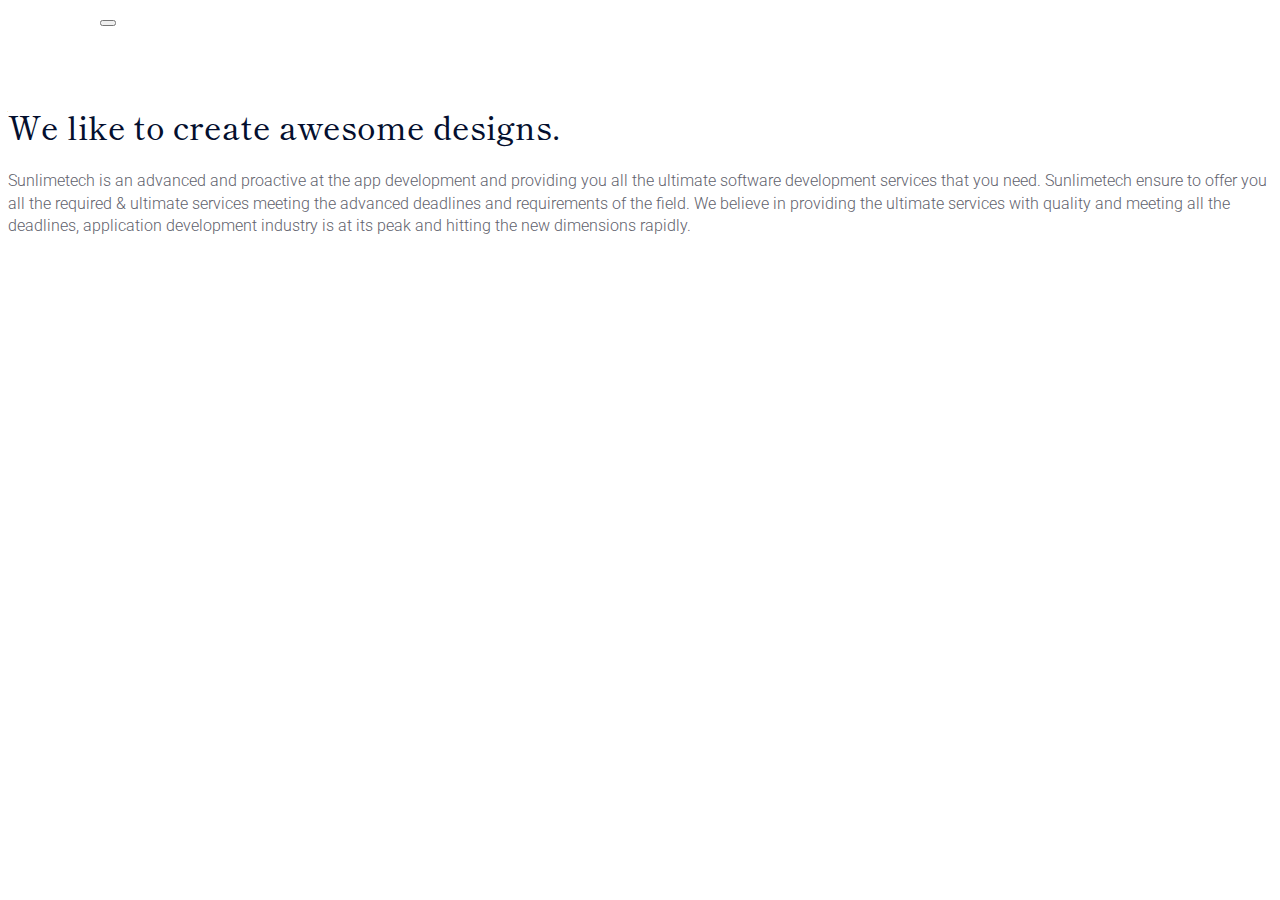
<file: previous.html>
<!DOCTYPE html>
<html lang="en">
<head>
    <meta charset="UTF-8">
    <meta http-equiv="X-UA-Compatible" content="IE=edge">
    <meta name="viewport" content="width=device-width, initial-scale=1.0">
    <link rel="stylesheet" href="style.css">
    <script src="https://code.jquery.com/jquery-3.1.1.min.js" integrity="sha256-hVVnYaiADRTO2PzUGmuLJr8BLUSjGIZsDYGmIJLv2b8="></script>
    <link rel="stylesheet" href="https://cdn.jsdelivr.net/npm/bootstrap@4.6.0/dist/css/bootstrap.min.css" integrity="sha384-B0vP5xmATw1+K9KRQjQERJvTumQW0nPEzvF6L/Z6nronJ3oUOFUFpCjEUQouq2+l" crossorigin="anonymous">
    <script src="script.js"></script>
    <title>IIC</title>
</head>
<body>
    <!--BASIC NAVIGATION AND HERO SECTION SETUP-->
    <section id="hero">
        
        <nav class="navbar navbar-expand-lg p-0">
            <a class="navbar-brand" href="https://sunlimetech.com/" target="_blank"><span class="font-weight-bold h3">Sunlimetech</span></a>
            <button class="navbar-toggler" type="button" data-toggle="collapse" data-target="#navbarSupportedContent" aria-controls="navbarSupportedContent" aria-expanded="false" aria-label="Toggle navigation">
                <span class="navbar-toggler-icon"></span>
            </button>
    
            <div class="collapse navbar-collapse" id="navbarSupportedContent">
                <ul class="navbar-nav ml-auto">
                    <li class="nav-item active">
                        <a class="nav-link" href="https://www.fiverr.com/share/qb8D02">About</a>
                    </li>
                    <li class="nav-item">
                        <a class="nav-link" href="https://www.fiverr.com/share/qb8D02">Blog</a>
                    </li>
                    <li class="nav-item">
                        <a class="nav-link" href="https://www.fiverr.com/share/qb8D02">Gallery</a>
                    </li>
                    <li class="nav-item">
                        <a class="nav-link" href="https://www.fiverr.com/share/qb8D02">Contact</a>
                    </li>
                    <li class="nav-item">
                        <a class="nav-link toggle-search" href="#!"><i class="fa fa-search"></i></a>
                    </li>
                </ul>
            </div>
        </nav>
        <div class="hero-heading">
            <h1>We like to create awesome designs.</h1>
            <p>Sunlimetech is an advanced and proactive at the app development and providing you all the ultimate software development services that you need. Sunlimetech ensure to offer you all the required & ultimate services meeting the advanced deadlines and requirements of the field. We believe in providing the ultimate services with quality and meeting all the deadlines, application development industry is at its peak and hitting the new dimensions rapidly.</p>
        </div>
        
    </section>
   
    <!--BASIC NAVIGATION AND HERO SECTION SETUP ENDS-->

    <script src="https://code.jquery.com/jquery-3.5.1.slim.min.js" integrity="sha384-DfXdz2htPH0lsSSs5nCTpuj/zy4C+OGpamoFVy38MVBnE+IbbVYUew+OrCXaRkfj" crossorigin="anonymous"></script>
<script src="https://cdn.jsdelivr.net/npm/bootstrap@4.6.0/dist/js/bootstrap.bundle.min.js" integrity="sha384-Piv4xVNRyMGpqkS2by6br4gNJ7DXjqk09RmUpJ8jgGtD7zP9yug3goQfGII0yAns" crossorigin="anonymous"></script>    
</body>
</html>
</file>
<file: style.css>
@import url("https://fonts.googleapis.com/css2?family=Roboto:wght@300;400;500;700;900&family=Shippori+Mincho:wght@400;500;600;700;800&display=swap");.section-bg {
    background: #F2F4F8
}

.gray-bg {
    background: #F1FBFF
}

.white-bg {
    background: #fff
}

.black-bg {
    background: #16161a
}

.theme-bg {
    background: #FEC82F
}

.brand-bg {
    background: #f1f4fa
}

.testimonial-bg {
    background: #f9fafc
}

.white-color {
    color: #fff
}

.black-color {
    color: #16161a
}

.theme-color {
    color: #FEC82F
}

[data-overlay] {
    position: relative;
    background-size: cover;
    background-repeat: no-repeat;
    background-position: center center
}

[data-overlay]::before {
    position: absolute;
    left: 0;
    top: 0;
    right: 0;
    bottom: 0;
    content: ""
}

[data-opacity="1"]::before {
    opacity: 0.1
}

[data-opacity="2"]::before {
    opacity: 0.2
}

[data-opacity="3"]::before {
    opacity: 0.3
}

[data-opacity="4"]::before {
    opacity: 0.4
}

[data-opacity="5"]::before {
    opacity: 0.5
}

[data-opacity="6"]::before {
    opacity: 0.6
}

[data-opacity="7"]::before {
    opacity: 0.7
}

[data-opacity="8"]::before {
    opacity: 0.8
}

[data-opacity="9"]::before {
    opacity: 0.9
}

body {
    font-family: "Roboto",sans-serif;
    font-weight: normal;
    font-style: normal;
    font-size: 16px
}

h1,h2,h3,h4,h5,h6 {
    font-family: "Shippori Mincho",serif;
    color: #040F2E;
    margin-top: 0px;
    font-style: normal;
    font-weight: 500;
    text-transform: normal
}

p {
    font-family: "Roboto",sans-serif;
    color: #5F626D;
    font-size: 16px;
    line-height: 30px;
    margin-bottom: 15px;
    font-weight: 300;
    line-height: 1.4
}

.f-left {
    float: left
}

.f-right {
    float: right
}

.fix {
    overflow: hidden
}

.clear {
    clear: both
}

.mb-5 {
    margin-bottom: 5px
}

.mb-10 {
    margin-bottom: 10px
}

.mb-15 {
    margin-bottom: 15px
}

.mb-20 {
    margin-bottom: 20px
}

.mb-25 {
    margin-bottom: 25px
}

.mb-30 {
    margin-bottom: 30px
}

.mb-35 {
    margin-bottom: 35px
}

.mb-40 {
    margin-bottom: 40px
}

.mb-45 {
    margin-bottom: 45px
}

.mb-50 {
    margin-bottom: 50px
}

.mb-55 {
    margin-bottom: 55px
}

.mb-60 {
    margin-bottom: 60px
}

.mb-65 {
    margin-bottom: 65px
}

.mb-70 {
    margin-bottom: 70px
}

.mb-75 {
    margin-bottom: 75px
}

.mb-80 {
    margin-bottom: 80px
}

.mb-85 {
    margin-bottom: 85px
}

.mb-90 {
    margin-bottom: 90px
}

.mb-95 {
    margin-bottom: 95px
}

.mb-100 {
    margin-bottom: 100px
}

.mb-105 {
    margin-bottom: 105px
}

.mb-110 {
    margin-bottom: 110px
}

.mb-115 {
    margin-bottom: 115px
}

.mb-120 {
    margin-bottom: 120px
}

.mb-125 {
    margin-bottom: 125px
}

.mb-130 {
    margin-bottom: 130px
}

.mb-135 {
    margin-bottom: 135px
}

.mb-140 {
    margin-bottom: 140px
}

.mb-145 {
    margin-bottom: 145px
}

.mb-150 {
    margin-bottom: 150px
}

.mb-155 {
    margin-bottom: 155px
}

.mb-160 {
    margin-bottom: 160px
}

.mb-165 {
    margin-bottom: 165px
}

.mb-170 {
    margin-bottom: 170px
}

.mb-175 {
    margin-bottom: 175px
}

.mb-180 {
    margin-bottom: 180px
}

.mb-185 {
    margin-bottom: 185px
}

.mb-190 {
    margin-bottom: 190px
}

.mb-195 {
    margin-bottom: 195px
}

.mb-200 {
    margin-bottom: 200px
}

.ml-5 {
    margin-left: 5px
}

.ml-10 {
    margin-left: 10px
}

.ml-15 {
    margin-left: 15px
}

.ml-20 {
    margin-left: 20px
}

.ml-25 {
    margin-left: 25px
}

.ml-30 {
    margin-left: 30px
}

.ml-35 {
    margin-left: 35px
}

.ml-40 {
    margin-left: 40px
}

.ml-45 {
    margin-left: 45px
}

.ml-50 {
    margin-left: 50px
}

.ml-55 {
    margin-left: 55px
}

.ml-60 {
    margin-left: 60px
}

.ml-65 {
    margin-left: 65px
}

.ml-70 {
    margin-left: 70px
}

.ml-75 {
    margin-left: 75px
}

.ml-80 {
    margin-left: 80px
}

.ml-85 {
    margin-left: 85px
}

.ml-90 {
    margin-left: 90px
}

.ml-95 {
    margin-left: 95px
}

.ml-100 {
    margin-left: 100px
}

.ml-105 {
    margin-left: 105px
}

.ml-110 {
    margin-left: 110px
}

.ml-115 {
    margin-left: 115px
}

.ml-120 {
    margin-left: 120px
}

.ml-125 {
    margin-left: 125px
}

.ml-130 {
    margin-left: 130px
}

.ml-135 {
    margin-left: 135px
}

.ml-140 {
    margin-left: 140px
}

.ml-145 {
    margin-left: 145px
}

.ml-150 {
    margin-left: 150px
}

.ml-155 {
    margin-left: 155px
}

.ml-160 {
    margin-left: 160px
}

.ml-165 {
    margin-left: 165px
}

.ml-170 {
    margin-left: 170px
}

.ml-175 {
    margin-left: 175px
}

.ml-180 {
    margin-left: 180px
}

.ml-185 {
    margin-left: 185px
}

.ml-190 {
    margin-left: 190px
}

.ml-195 {
    margin-left: 195px
}

.ml-200 {
    margin-left: 200px
}

.mr-5 {
    margin-right: 5px
}

.mr-10 {
    margin-right: 10px
}

.mr-15 {
    margin-right: 15px
}

.mr-20 {
    margin-right: 20px
}

.mr-25 {
    margin-right: 25px
}

.mr-30 {
    margin-right: 30px
}

.mr-35 {
    margin-right: 35px
}

.mr-40 {
    margin-right: 40px
}

.mr-45 {
    margin-right: 45px
}

.mr-50 {
    margin-right: 50px
}

.mr-55 {
    margin-right: 55px
}

.mr-60 {
    margin-right: 60px
}

.mr-65 {
    margin-right: 65px
}

.mr-70 {
    margin-right: 70px
}

.mr-75 {
    margin-right: 75px
}

.mr-80 {
    margin-right: 80px
}

.mr-85 {
    margin-right: 85px
}

.mr-90 {
    margin-right: 90px
}

.mr-95 {
    margin-right: 95px
}

.mr-100 {
    margin-right: 100px
}

.mr-105 {
    margin-right: 105px
}

.mr-110 {
    margin-right: 110px
}

.mr-115 {
    margin-right: 115px
}

.mr-120 {
    margin-right: 120px
}

.mr-125 {
    margin-right: 125px
}

.mr-130 {
    margin-right: 130px
}

.mr-135 {
    margin-right: 135px
}

.mr-140 {
    margin-right: 140px
}

.mr-145 {
    margin-right: 145px
}

.mr-150 {
    margin-right: 150px
}

.mr-155 {
    margin-right: 155px
}

.mr-160 {
    margin-right: 160px
}

.mr-165 {
    margin-right: 165px
}

.mr-170 {
    margin-right: 170px
}

.mr-175 {
    margin-right: 175px
}

.mr-180 {
    margin-right: 180px
}

.mr-185 {
    margin-right: 185px
}

.mr-190 {
    margin-right: 190px
}

.mr-195 {
    margin-right: 195px
}

.mr-200 {
    margin-right: 200px
}

.pt-5 {
    padding-top: 5px
}

.pt-10 {
    padding-top: 10px
}

.pt-15 {
    padding-top: 15px
}

.pt-20 {
    padding-top: 20px
}

.pt-25 {
    padding-top: 25px
}

.pt-30 {
    padding-top: 30px
}

.pt-35 {
    padding-top: 35px
}

.pt-40 {
    padding-top: 40px
}

.pt-45 {
    padding-top: 45px
}

.pt-50 {
    padding-top: 50px
}

.pt-55 {
    padding-top: 55px
}

.pt-60 {
    padding-top: 60px
}

.pt-65 {
    padding-top: 65px
}

.pt-70 {
    padding-top: 70px
}

.pt-75 {
    padding-top: 75px
}

.pt-80 {
    padding-top: 80px
}

.pt-85 {
    padding-top: 85px
}

.pt-90 {
    padding-top: 90px
}

.pt-95 {
    padding-top: 95px
}

.pt-100 {
    padding-top: 100px
}

.pt-105 {
    padding-top: 105px
}

.pt-110 {
    padding-top: 110px
}

.pt-115 {
    padding-top: 115px
}

.pt-120 {
    padding-top: 120px
}

.pt-125 {
    padding-top: 125px
}

.pt-130 {
    padding-top: 130px
}

.pt-135 {
    padding-top: 135px
}

.pt-140 {
    padding-top: 140px
}

.pt-145 {
    padding-top: 145px
}

.pt-150 {
    padding-top: 150px
}

.pt-155 {
    padding-top: 155px
}

.pt-160 {
    padding-top: 160px
}

.pt-165 {
    padding-top: 165px
}

.pt-170 {
    padding-top: 170px
}

.pt-175 {
    padding-top: 175px
}

.pt-180 {
    padding-top: 180px
}

.pt-185 {
    padding-top: 185px
}

.pt-190 {
    padding-top: 190px
}

.pt-195 {
    padding-top: 195px
}

.pt-200 {
    padding-top: 200px
}

.pt-260 {
    padding-top: 260px
}

.pb-5 {
    padding-bottom: 5px
}

.pb-10 {
    padding-bottom: 10px
}

.pb-15 {
    padding-bottom: 15px
}

.pb-20 {
    padding-bottom: 20px
}

.pb-25 {
    padding-bottom: 25px
}

.pb-30 {
    padding-bottom: 30px
}

.pb-35 {
    padding-bottom: 35px
}

.pb-40 {
    padding-bottom: 40px
}

.pb-45 {
    padding-bottom: 45px
}

.pb-50 {
    padding-bottom: 50px
}

.pb-55 {
    padding-bottom: 55px
}

.pb-60 {
    padding-bottom: 60px
}

.pb-65 {
    padding-bottom: 65px
}

.pb-70 {
    padding-bottom: 70px
}

.pb-75 {
    padding-bottom: 75px
}

.pb-80 {
    padding-bottom: 80px
}

.pb-85 {
    padding-bottom: 85px
}

.pb-90 {
    padding-bottom: 90px
}

.pb-95 {
    padding-bottom: 95px
}

.pb-100 {
    padding-bottom: 100px
}

.pb-105 {
    padding-bottom: 105px
}

.pb-110 {
    padding-bottom: 110px
}

.pb-115 {
    padding-bottom: 115px
}

.pb-120 {
    padding-bottom: 120px
}

.pb-125 {
    padding-bottom: 125px
}

.pb-130 {
    padding-bottom: 130px
}

.pb-135 {
    padding-bottom: 135px
}

.pb-140 {
    padding-bottom: 140px
}

.pb-145 {
    padding-bottom: 145px
}

.pb-150 {
    padding-bottom: 150px
}

.pb-155 {
    padding-bottom: 155px
}

.pb-160 {
    padding-bottom: 160px
}

.pb-165 {
    padding-bottom: 165px
}

.pb-170 {
    padding-bottom: 170px
}

.pb-175 {
    padding-bottom: 175px
}

.pb-180 {
    padding-bottom: 180px
}

.pb-185 {
    padding-bottom: 185px
}

.pb-190 {
    padding-bottom: 190px
}

.pb-195 {
    padding-bottom: 195px
}

.pb-200 {
    padding-bottom: 200px
}

.pl-5 {
    padding-left: 5px
}

.pl-10 {
    padding-left: 10px
}

.pl-15 {
    padding-left: 15px
}

.pl-20 {
    padding-left: 20px
}

.pl-25 {
    padding-left: 25px
}

.pl-30 {
    padding-left: 30px
}

.pl-35 {
    padding-left: 35px
}

.pl-40 {
    padding-left: 40px
}

.pl-45 {
    padding-left: 45px
}

.pl-50 {
    padding-left: 50px
}

.pl-55 {
    padding-left: 55px
}

.pl-60 {
    padding-left: 60px
}

.pl-65 {
    padding-left: 65px
}

.pl-70 {
    padding-left: 70px
}

.pl-75 {
    padding-left: 75px
}

.pl-80 {
    padding-left: 80px
}

.pl-85 {
    padding-left: 85px
}

.pl-90 {
    padding-left: 90px
}

.pl-95 {
    padding-left: 95px
}

.pl-100 {
    padding-left: 100px
}

.pl-105 {
    padding-left: 105px
}

.pl-110 {
    padding-left: 110px
}

.pl-115 {
    padding-left: 115px
}

.pl-120 {
    padding-left: 120px
}

.pl-125 {
    padding-left: 125px
}

.pl-130 {
    padding-left: 130px
}

.pl-135 {
    padding-left: 135px
}

.pl-140 {
    padding-left: 140px
}

.pl-145 {
    padding-left: 145px
}

.pl-150 {
    padding-left: 150px
}

.pl-155 {
    padding-left: 155px
}

.pl-160 {
    padding-left: 160px
}

.pl-165 {
    padding-left: 165px
}

.pl-170 {
    padding-left: 170px
}

.pl-175 {
    padding-left: 175px
}

.pl-180 {
    padding-left: 180px
}

.pl-185 {
    padding-left: 185px
}

.pl-190 {
    padding-left: 190px
}

.pl-195 {
    padding-left: 195px
}

.pl-200 {
    padding-left: 200px
}

.pr-5 {
    padding-right: 5px
}

.pr-10 {
    padding-right: 10px
}

.pr-15 {
    padding-right: 15px
}

.pr-20 {
    padding-right: 20px
}

.pr-25 {
    padding-right: 25px
}

.pr-30 {
    padding-right: 30px
}

.pr-35 {
    padding-right: 35px
}

.pr-40 {
    padding-right: 40px
}

.pr-45 {
    padding-right: 45px
}

.pr-50 {
    padding-right: 50px
}

.pr-55 {
    padding-right: 55px
}

.pr-60 {
    padding-right: 60px
}

.pr-65 {
    padding-right: 65px
}

.pr-70 {
    padding-right: 70px
}

.pr-75 {
    padding-right: 75px
}

.pr-80 {
    padding-right: 80px
}

.pr-85 {
    padding-right: 85px
}

.pr-90 {
    padding-right: 90px
}

.pr-95 {
    padding-right: 95px
}

.pr-100 {
    padding-right: 100px
}

.pr-105 {
    padding-right: 105px
}

.pr-110 {
    padding-right: 110px
}

.pr-115 {
    padding-right: 115px
}

.pr-120 {
    padding-right: 120px
}

.pr-125 {
    padding-right: 125px
}

.pr-130 {
    padding-right: 130px
}

.pr-135 {
    padding-right: 135px
}

.pr-140 {
    padding-right: 140px
}

.pr-145 {
    padding-right: 145px
}

.pr-150 {
    padding-right: 150px
}

.pr-155 {
    padding-right: 155px
}

.pr-160 {
    padding-right: 160px
}

.pr-165 {
    padding-right: 165px
}

.pr-170 {
    padding-right: 170px
}

.pr-175 {
    padding-right: 175px
}

.pr-180 {
    padding-right: 180px
}

.pr-185 {
    padding-right: 185px
}

.pr-190 {
    padding-right: 190px
}

.pr-195 {
    padding-right: 195px
}

.pr-200 {
    padding-right: 200px
}

.mt-5 {
    margin-top: 5px
}

.mt-10 {
    margin-top: 10px
}

.mt-15 {
    margin-top: 15px
}

.mt-20 {
    margin-top: 20px
}

.mt-25 {
    margin-top: 25px
}

.mt-30 {
    margin-top: 30px
}

.mt-35 {
    margin-top: 35px
}

.mt-40 {
    margin-top: 40px
}

.mt-45 {
    margin-top: 45px
}

.mt-50 {
    margin-top: 50px
}

.mt-55 {
    margin-top: 55px
}

.mt-60 {
    margin-top: 60px
}

.mt-65 {
    margin-top: 65px
}

.mt-70 {
    margin-top: 70px
}

.mt-75 {
    margin-top: 75px
}

.mt-80 {
    margin-top: 80px
}

.mt-85 {
    margin-top: 85px
}

.mt-90 {
    margin-top: 90px
}

.mt-95 {
    margin-top: 95px
}

.mt-100 {
    margin-top: 100px
}

.mt-105 {
    margin-top: 105px
}

.mt-110 {
    margin-top: 110px
}

.mt-115 {
    margin-top: 115px
}

.mt-120 {
    margin-top: 120px
}

.mt-125 {
    margin-top: 125px
}

.mt-130 {
    margin-top: 130px
}

.mt-135 {
    margin-top: 135px
}

.mt-140 {
    margin-top: 140px
}

.mt-145 {
    margin-top: 145px
}

.mt-150 {
    margin-top: 150px
}

.mt-155 {
    margin-top: 155px
}

.mt-160 {
    margin-top: 160px
}

.mt-165 {
    margin-top: 165px
}

.mt-170 {
    margin-top: 170px
}

.mt-175 {
    margin-top: 175px
}

.mt-180 {
    margin-top: 180px
}

.mt-185 {
    margin-top: 185px
}

.mt-190 {
    margin-top: 190px
}

.mt-195 {
    margin-top: 195px
}

.mt-200 {
    margin-top: 200px
}

a,.button {
    -webkit-transition: all .3s ease-out 0s;
    -moz-transition: all .3s ease-out 0s;
    -ms-transition: all .3s ease-out 0s;
    -o-transition: all .3s ease-out 0s;
    transition: all .3s ease-out 0s
}

a:focus,.button:focus {
    text-decoration: none;
    outline: none
}

a {
    color: #635c5c;
    text-decoration: none
}

a:hover {
    color: #fff
}

a:focus,a:hover,.portfolio-cat a:hover,.footer -menu li a:hover {
    text-decoration: none
}

a,button {
    color: #fff;
    outline: medium none
}

button:focus,input:focus,input:focus,textarea,textarea:focus {
    outline: 0
}

.uppercase {
    text-transform: uppercase
}

input:focus::-moz-placeholder {
    opacity: 0;
    -webkit-transition: .4s;
    -o-transition: .4s;
    transition: .4s
}

.capitalize {
    text-transform: capitalize
}

h1 a,h2 a,h3 a,h4 a,h5 a,h6 a {
    color: inherit
}

ul {
    margin: 0px;
    padding: 0px
}

li {
    list-style: none
}

hr {
    border-bottom: 1px solid #eceff8;
    border-top: 0 none;
    margin: 30px 0;
    padding: 0
}

.theme-overlay {
    position: relative
}

.theme-overlay::before {
    background: #1696e7 none repeat scroll 0 0;
    content: "";
    height: 100%;
    left: 0;
    opacity: 0.6;
    position: absolute;
    top: 0;
    width: 100%
}

.overlay2 {
    position: relative;
    z-index: 0
}

.overlay2::before {
    position: absolute;
    content: "";
    top: 0;
    left: 0;
    width: 100%;
    height: 100%;
    z-index: -1
}

.overlay2 {
    position: relative;
    z-index: 0
}

.overlay2::before {
    position: absolute;
    content: "";
    background-color: #2E2200;
    top: 0;
    left: 0;
    width: 100%;
    height: 100%;
    z-index: -1;
    opacity: 0.5
}

.section-over1 {
    position: relative;
    z-index: 1
}

.section-over1::before {
    position: absolute;
    content: "";
    background-color: rgba(6,7,6,0.6);
    width: 100%;
    height: 100%;
    left: 0;
    top: 0;
    bottom: 0;
    right: 0;
    z-index: -1;
    background-repeat: no-repeat
}

.breadcrumb>.active {
    color: #888
}

.sticky-bar {
    left: 0;
    margin: auto;
    position: fixed;
    top: 0;
    width: 100%;
    -webkit-box-shadow: 0 10px 15px rgba(25,25,25,0.1);
    box-shadow: 0 10px 15px rgba(25,25,25,0.1);
    z-index: 9999;
    -webkit-animation: 300ms ease-in-out 0s normal none 1 running fadeInDown;
    animation: 300ms ease-in-out 0s normal none 1 running fadeInDown;
    -webkit-box-shadow: 0 10px 15px rgba(25,25,25,0.1)
}

#scrollUp {
    position: fixed;
    right: 40px;
    bottom: 40px;
    width: 50px;
    height: 50px;
    background: #FEC82F;
    color: #fff;
    text-align: center;
    line-height: 50px;
    -webkit-border-radius: 50%;
    -moz-border-radius: 50%;
    border-radius: 50%;
    font-size: 23px;
    cursor: pointer
}

#scrollUp,#back-top {
    background: #FEC82F;
    height: 40px;
    width: 40px;
    right: 31px;
    bottom: 18px;
    position: fixed;
    color: #fff;
    font-size: 20px;
    text-align: center;
    border-radius: 50%;
    line-height: 40px;
    border: 2px solid transparent;
    box-shadow: 0 0 10px 3px rgba(108,98,98,0.2)
}

@media (max-width: 575px) {
    #scrollUp,#back-top {
        right:16px
    }
}

#scrollUp a i,#back-top a i {
    display: block;
    line-height: 50px
}

#scrollUp:hover {
    color: #fff
}

#back-top .wrapper {
    position: relative
}

#back-top .wrapper .arrows-container {
    position: absolute;
    text-align: center;
    bottom: -3px;
    margin: 0 auto;
    display: block;
    right: 7px
}

#back-top .wrapper .arrows-container .arrow {
    padding: 7px;
    box-shadow: 2px -2px #fff inset;
    transform: rotate(130deg);
    opacity: 0;
    position: absolute
}

#back-top .wrapper .arrows-container .arrow-one {
    animation: arrowMovement 3s ease-in-out infinite
}

#back-top .wrapper .arrows-container .arrow-two {
    animation: arrowMovement 3s 1s ease-in-out infinite
}

@keyframes arrowMovement {
    0% {
        top: 15px;
        opacity: 0
    }

    70% {
        opacity: 1
    }

    100% {
        top: 0px;
        opacity: 0
    }
}

#scrollUp:hover i {
    animation: none
}

@media (max-width: 767px) {
    #scrollUp {
        right:20px;
        bottom: 20px
    }
}

.preloader {
    background-color: #f7f7f7;
    width: 100%;
    height: 100%;
    position: fixed;
    top: 0;
    left: 0;
    right: 0;
    bottom: 0;
    z-index: 999999;
    -webkit-transition: .6s;
    -o-transition: .6s;
    transition: .6s;
    margin: 0 auto
}

.preloader .preloader-circle {
    width: 100px;
    height: 100px;
    position: relative;
    border-style: solid;
    border-width: 1px;
    border-top-color: #FEC82F;
    border-bottom-color: transparent;
    border-left-color: transparent;
    border-right-color: transparent;
    z-index: 10;
    border-radius: 50%;
    -webkit-box-shadow: 0 1px 5px 0 rgba(35,181,185,0.15);
    box-shadow: 0 1px 5px 0 rgba(35,181,185,0.15);
    background-color: #fff;
    -webkit-animation: zoom 2000ms infinite ease;
    animation: zoom 2000ms infinite ease;
    -webkit-transition: .6s;
    -o-transition: .6s;
    transition: .6s
}

.preloader .preloader-circle2 {
    border-top-color: #0078ff
}

.preloader .preloader-img {
    position: absolute;
    top: 50%;
    z-index: 200;
    left: 0;
    right: 0;
    margin: 0 auto;
    text-align: center;
    display: inline-block;
    -webkit-transform: translateY(-50%);
    -ms-transform: translateY(-50%);
    transform: translateY(-50%);
    padding-top: 6px;
    -webkit-transition: .6s;
    -o-transition: .6s;
    transition: .6s
}

.preloader .preloader-img img {
    max-width: 55px
}

.preloader .pere-text strong {
    font-weight: 800;
    color: #dca73a;
    text-transform: uppercase
}

@-webkit-keyframes zoom {
    0% {
        -webkit-transform: rotate(0deg);
        transform: rotate(0deg);
        -webkit-transition: all .1s ease-out 0s;
        -moz-transition: all .1s ease-out 0s;
        -ms-transition: all .1s ease-out 0s;
        -o-transition: all .1s ease-out 0s;
        transition: all .1s ease-out 0s
    }

    100% {
        -webkit-transform: rotate(360deg);
        transform: rotate(360deg);
        -webkit-transition: all .1s ease-out 0s;
        -moz-transition: all .1s ease-out 0s;
        -ms-transition: all .1s ease-out 0s;
        -o-transition: all .1s ease-out 0s;
        transition: all .1s ease-out 0s
    }
}

@keyframes zoom {
    0% {
        -webkit-transform: rotate(0deg);
        transform: rotate(0deg);
        -webkit-transition: all .1s ease-out 0s;
        -moz-transition: all .1s ease-out 0s;
        -ms-transition: all .1s ease-out 0s;
        -o-transition: all .1s ease-out 0s;
        transition: all .1s ease-out 0s
    }

    100% {
        -webkit-transform: rotate(360deg);
        transform: rotate(360deg);
        -webkit-transition: all .1s ease-out 0s;
        -moz-transition: all .1s ease-out 0s;
        -ms-transition: all .1s ease-out 0s;
        -o-transition: all .1s ease-out 0s;
        transition: all .1s ease-out 0s
    }
}

.bounce-animate {
    animation-name: float-bob;
    animation-duration: 2s;
    animation-iteration-count: infinite;
    -moz-animation-name: float-bob;
    -moz-animation-duration: 2s;
    -moz-animation-iteration-count: infinite;
    -moz-animation-timing-function: linear;
    -ms-animation-name: float-bob;
    -ms-animation-duration: 2s;
    -ms-animation-iteration-count: infinite;
    -ms-animation-timing-function: linear;
    -o-animation-name: float-bob;
    -o-animation-duration: 2s;
    -o-animation-iteration-count: infinite;
    -o-animation-timing-function: linear
}

@-webkit-keyframes float-bob {
    0% {
        -webkit-transform: translateY(-20px);
        transform: translateY(-20px)
    }

    50% {
        -webkit-transform: translateY(-10px);
        transform: translateY(-10px)
    }

    100% {
        -webkit-transform: translateY(-20px);
        transform: translateY(-20px)
    }
}

.heartbeat {
    animation: heartbeat 1s infinite alternate
}

@-webkit-keyframes heartbeat {
    to {
        -webkit-transform: scale(1.03);
        transform: scale(1.03)
    }
}

.rotateme {
    -webkit-animation-name: rotateme;
    animation-name: rotateme;
    -webkit-animation-duration: 30s;
    animation-duration: 30s;
    -webkit-animation-iteration-count: infinite;
    animation-iteration-count: infinite;
    -webkit-animation-timing-function: linear;
    animation-timing-function: linear
}

@keyframes rotateme {
    from {
        -webkit-transform: rotate(0deg);
        transform: rotate(0deg)
    }

    to {
        -webkit-transform: rotate(360deg);
        transform: rotate(360deg)
    }
}

@-webkit-keyframes rotateme {
    from {
        -webkit-transform: rotate(0deg)
    }

    to {
        -webkit-transform: rotate(360deg)
    }
}

.slick-initialized .slick-slide {
    outline: 0
}

.running {
    animation: nudge 10s linear infinite alternate
}

@keyframes nudge {
    0%,100% {
        transform: translate(0, 0)
    }

    50% {
        transform: translate(-100px, 0);
        @media (max-width: 575px) {
            transform:translate(-50px, 0) !important
        }
    }

    80% {
        transform: translate(100px, 0);
        @media (max-width: 575px) {
            transform:translate(50px, 0) !important
        }
    }
}

.nice-select {
    line-height: 30px;
    border: 1px solid #eaeaea;
    height: 50px;
    width: 100%;
    color: #071112;
    font-weight: 500;
    text-transform: capitalize;
    padding-top: 10px;
    border-radius: 25px
}

.nice-select::after {
    border-bottom: 2px solid #a3a3a3;
    border-right: 2px solid #a3a3a3;
    height: 7px;
    right: 41px;
    width: 7px
}

.nice-select .list {
    width: 100%;
    border-radius: 0
}

.nice-select.open .list {
    width: 100%;
    border-radius: 0
}

.nice-select .option {
    color: #071112
}

.nice-select::placeholder {
    color: #5E5E5E;
    font-size: 16px;
    font-weight: 400
}

.section-padding {
    padding-top: 100px;
    padding-bottom: 90px
}

@media only screen and (min-width: 768px) and (max-width: 991px) {
    .section-padding {
        padding-top:100px;
        padding-bottom: 90px
    }
}

@media only screen and (min-width: 576px) and (max-width: 767px) {
    .section-padding {
        padding-top:70px;
        padding-bottom: 70px
    }
}

@media (max-width: 575px) {
    .section-padding {
        padding-top:70px;
        padding-bottom: 70px
    }
}

.top-padding {
    padding-top: 100px
}

@media only screen and (min-width: 768px) and (max-width: 991px) {
    .top-padding {
        padding-top:100px
    }
}

@media only screen and (min-width: 576px) and (max-width: 767px) {
    .top-padding {
        padding-top:70px
    }
}

@media (max-width: 575px) {
    .top-padding {
        padding-top:70px
    }
}

.top-padding2 {
    padding-top: 80px
}

@media only screen and (min-width: 768px) and (max-width: 991px) {
    .top-padding2 {
        padding-top:70px
    }
}

@media only screen and (min-width: 576px) and (max-width: 767px) {
    .top-padding2 {
        padding-top:70px
    }
}

@media (max-width: 575px) {
    .top-padding2 {
        padding-top:70px
    }
}

.bottom-padding {
    padding-bottom: 120px
}

@media only screen and (min-width: 768px) and (max-width: 991px) {
    .bottom-padding {
        padding-bottom:100px
    }
}

@media only screen and (min-width: 576px) and (max-width: 767px) {
    .bottom-padding {
        padding-bottom:70px
    }
}

@media (max-width: 575px) {
    .bottom-padding {
        padding-bottom:70px
    }
}

.bottom-padding2 {
    padding-bottom: 90px
}

@media only screen and (min-width: 768px) and (max-width: 991px) {
    .bottom-padding2 {
        padding-bottom:70px
    }
}

@media only screen and (min-width: 576px) and (max-width: 767px) {
    .bottom-padding2 {
        padding-bottom:70px
    }
}

@media (max-width: 575px) {
    .bottom-padding2 {
        padding-bottom:70px
    }
}

.testimonial-padding {
    padding-top: 139px;
    padding-bottom: 130px
}

@media only screen and (min-width: 768px) and (max-width: 991px) {
    .testimonial-padding {
        padding-top:90px;
        padding-bottom: 70px
    }
}

@media only screen and (min-width: 576px) and (max-width: 767px) {
    .testimonial-padding {
        padding-top:90px;
        padding-bottom: 70px
    }
}

@media (max-width: 575px) {
    .testimonial-padding {
        padding-top:90px;
        padding-bottom: 70px
    }
}

.w-padding {
    padding-top: 85px;
    padding-bottom: 80px
}

@media only screen and (min-width: 576px) and (max-width: 767px) {
    .w-padding {
        padding-top:70px;
        padding-bottom: 70px
    }
}

@media (max-width: 575px) {
    .w-padding {
        padding-top:70px;
        padding-bottom: 70px
    }
}

.w-padding2 {
    padding: 80px 0px
}

.footer-padding {
    padding-top: 99px;
    padding-bottom: 0
}

@media only screen and (min-width: 768px) and (max-width: 991px) {
    .footer-padding {
        padding-top:80px;
        padding-bottom: 20px
    }
}

@media only screen and (min-width: 576px) and (max-width: 767px) {
    .footer-padding {
        padding-top:80px;
        padding-bottom: 20px
    }
}

@media (max-width: 575px) {
    .footer-padding {
        padding-top:80px;
        padding-bottom: 0px
    }
}

.footer-padding.footer-padding2 {
    padding-top: 0px
}

.section-tittle {
    position: relative
}

@media only screen and (min-width: 576px) and (max-width: 767px) {
    .section-tittle {
        margin-bottom:50px
    }
}

@media (max-width: 575px) {
    .section-tittle {
        margin-bottom:50px
    }
}

.section-tittle p {
    color: #656565;
    font-size: 18px;
    font-weight: 300;
    line-height: 1.5;
    padding: 0 50px
}

@media only screen and (min-width: 576px) and (max-width: 767px) {
    .section-tittle p br {
        display:none;
        padding: 0px
    }
}

@media (max-width: 575px) {
    .section-tittle p br {
        display:none;
        padding: 0px
    }
}

.section-tittle p a {
    text-decoration: underline
}

.section-tittle span {
    color: #122C77;
    font-size: 14px;
    font-weight: 400;
    display: inline-block;
    margin-bottom: 21px
}

.section-tittle h2 {
    font-family: "Shippori Mincho",serif;
    font-size: 38px;
    display: block;
    font-weight: 600;
    line-height: 1.2;
    margin-bottom: 12px;
    position: relative
}

@media only screen and (min-width: 1200px) and (max-width: 1400px) {
    .section-tittle h2 {
        font-size:40px
    }
}

@media only screen and (min-width: 992px) and (max-width: 1199px) {
    .section-tittle h2 {
        font-size:30px
    }
}

@media only screen and (min-width: 768px) and (max-width: 991px) {
    .section-tittle h2 {
        font-size:30px
    }
}

@media only screen and (min-width: 576px) and (max-width: 767px) {
    .section-tittle h2 {
        font-size:31px
    }
}

@media (max-width: 575px) {
    .section-tittle h2 {
        font-size:24px
    }
}

@media only screen and (min-width: 576px) and (max-width: 767px) {
    .section-tittle h2 br {
        display:none
    }
}

@media (max-width: 575px) {
    .section-tittle h2 br {
        display:none
    }
}

.section-tittle.section-tittle2 h2 {
    font-size: 38px;
    color: #fff
}

.section-tittle.section-tittle3 p {
    padding: 0
}

.section-tittle.section-tittle3 h2 {
    padding-left: 0px
}

.section-tittle.section-tittle3 span {
    left: -136px;
    top: 60px
}

.section-tittle.section-tittle4 p {
    padding: 0;
    color: #fff
}

.section-tittle.section-tittle4 h2 {
    color: #fff
}

.section-tittle.section-tittle4 span {
    left: -136px;
    top: 60px
}

@media only screen and (min-width: 576px) and (max-width: 767px) {
    .small-tittle {
        margin-bottom:50px
    }
}

@media (max-width: 575px) {
    .small-tittle {
        margin-bottom:50px
    }
}

.small-tittle h2 {
    font-size: 44px;
    display: block;
    font-weight: 700;
    line-height: 1.4;
    margin-bottom: 22px
}

@media only screen and (min-width: 992px) and (max-width: 1199px) {
    .small-tittle h2 {
        font-size:41px
    }
}

@media only screen and (min-width: 768px) and (max-width: 991px) {
    .small-tittle h2 {
        font-size:43px
    }
}

@media only screen and (min-width: 576px) and (max-width: 767px) {
    .small-tittle h2 {
        font-size:31px
    }
}

@media (max-width: 575px) {
    .small-tittle h2 {
        font-size:24px
    }
}

.small-tittle p {
    color: #5F626D;
    font-size: 18px;
    font-weight: 400;
    line-height: 1.5
}

.small-tittle p a {
    text-decoration: underline
}

.section-img-bg {
    background-size: 100% 100%;
    background-repeat: no-repeat;
    background-position: center center;
    background-attachment: fixed
}

.section-img-bg2 {
    background-size: cover !important;
    background-repeat: no-repeat !important
}

.btn {
    background: #122C77;
    font-family: "Roboto",sans-serif;
    text-transform: inherit !important;
    padding: 30px 40px;
    color: #fff !important;
    cursor: pointer;
    display: inline-block;
    font-size: 18px !important;
    font-weight: 400 !important;
    border-radius: 0px;
    line-height: 1;
    line-height: 0;
    cursor: pointer;
    -moz-user-select: none;
    transition: color 0.4s linear;
    position: relative;
    z-index: 1;
    border: 0;
    overflow: hidden
}

.btn::before {
    content: "";
    position: absolute;
    left: 0;
    top: 0;
    width: 102%;
    height: 102%;
    background: #FEC82F;
    z-index: 1;
    border-radius: 0px;
    transition: transform 0.5s;
    transition-timing-function: ease;
    transform-origin: 0 0;
    transition-timing-function: cubic-bezier(0.5, 1.6, 0.4, 0.7);
    transform: scaleX(0);
    border-radius: 0px
}

.btn i {
    padding-right: 11px
}

.btn:hover {
    color: #fff !important
}

.btn:hover::before {
    transform: scaleX(1);
    z-index: -1
}

.btn.slider-btn {
    padding: 35px 60px
}

@media only screen and (min-width: 768px) and (max-width: 991px) {
    .btn.slider-btn {
        padding:30px 30px
    }
}

@media only screen and (min-width: 576px) and (max-width: 767px) {
    .btn.slider-btn {
        padding:28px 25px
    }
}

@media (max-width: 575px) {
    .btn.slider-btn {
        padding:24px 21px
    }
}

.btn.slider-btn:hover::before {
    background: #00AEFF !important
}

.btn_0 {
    border: none;
    padding: 14px 34px !important;
    text-transform: uppercase !important;
    border-radius: 0px;
    font-size: 16px !important;
    font-weight: 600 !important;
    display: inline-block !important;
    cursor: pointer;
    color: #fff !important;
    display: inline-block;
    -webkit-transition: all .5s ease-out 0s;
    -moz-transition: all .5s ease-out 0s;
    -ms-transition: all .5s ease-out 0s;
    -o-transition: all .5s ease-out 0s;
    transition: all .5s ease-out 0s;
    background-image: linear-gradient(to bottom, #ff8400, #ff5800 0%, #ff8400);
    background-position: top;
    background-size: 200%;
    box-shadow: 0 15px 20px rgba(66,63,141,0.12)
}

.btn_0 i {
    color: #ffffff;
    font-size: 13px;
    font-weight: 500;
    position: relative;
    left: 26px;
    -webkit-transition: all .4s ease-out 0s;
    -moz-transition: all .4s ease-out 0s;
    -ms-transition: all .4s ease-out 0s;
    -o-transition: all .4s ease-out 0s;
    transition: all .4s ease-out 0s
}

.btn_0:hover i {
    left: 30px
}

.btn_0:hover {
    -webkit-transition: all .4s ease-out 0s;
    -moz-transition: all .4s ease-out 0s;
    -ms-transition: all .4s ease-out 0s;
    -o-transition: all .4s ease-out 0s;
    transition: all .4s ease-out 0s;
    background-position: top;
    background-image: linear-gradient(to top, #ff8400, #ff5800 0%, #ff8400);
    color: #fff
}

.btn_10 {
    font-family: "Shippori Mincho",serif;
    color: #fff;
    background: #00AEFF;
    border: none;
    padding: 17px 35px 16px 33px !important;
    text-transform: capitalize;
    border-radius: 0px;
    font-size: 18px;
    font-weight: 400;
    display: inline-block;
    border-radius: 40px
}

.btn_10 i {
    -webkit-transition: all .4s ease-out 0s;
    -moz-transition: all .4s ease-out 0s;
    -ms-transition: all .4s ease-out 0s;
    -o-transition: all .4s ease-out 0s;
    transition: all .4s ease-out 0s;
    color: #ffffff;
    font-size: 16px;
    font-weight: 500;
    position: relative;
    left: 7px;
    top: 2px
}

.btn_10 img {
    display: inline-block;
    margin-left: 8px;
    -webkit-transition: all .4s ease-out 0s;
    -moz-transition: all .4s ease-out 0s;
    -ms-transition: all .4s ease-out 0s;
    -o-transition: all .4s ease-out 0s;
    transition: all .4s ease-out 0s
}

.btn_10:hover img {
    margin-left: 9px
}

.btn_10:hover i {
    left: 10px
}

.btn_10.get-btn {
    padding: 14px 47px
}

@media only screen and (min-width: 992px) and (max-width: 1199px) {
    .btn_10.get-btn {
        padding:14px 27px
    }
}

@media (max-width: 575px) {
    .btn_10.get-btn {
        padding:14px 27px
    }
}

.border-btn {
    border: 1px solid #FEC82F;
    color: #FEC82F;
    background: none;
    text-transform: normal;
    padding: 18px 41px !important;
    -moz-user-select: none;
    cursor: pointer;
    display: inline-block;
    font-size: 18px;
    font-weight: 500;
    letter-spacing: 1px;
    position: relative;
    transition: color 0.4s linear;
    position: relative;
    overflow: hidden;
    border-radius: 0px;
    z-index: 1
}

.border-btn i {
    font-size: 16px;
    margin-right: 10px;
    color: #FEC82F;
    -webkit-transition: all .3s ease-out 0s;
    -moz-transition: all .3s ease-out 0s;
    -ms-transition: all .3s ease-out 0s;
    -o-transition: all .3s ease-out 0s;
    transition: all .3s ease-out 0s
}

.border-btn::before {
    border: 1px solid transparent;
    content: "";
    position: absolute;
    left: 0;
    top: 0;
    width: 101%;
    height: 101%;
    background: #fff;
    z-index: -1;
    transition: transform 0.5s;
    transition-timing-function: ease;
    transform-origin: 0 0;
    transition-timing-function: cubic-bezier(0.5, 1.6, 0.4, 0.7);
    transform: scaleY(0);
    border-radius: 0
}

.border-btn.border-btn2 {
    border: 1px solid #fff !important;
    color: #fff !important;
    border-radius: 30px
}

.border-btn.border-btn2:hover {
    border: 1px solid transparent !important
}

.border-btn.border-btn2:hover::before {
    color: #FEC82F
}

.border-btn:hover {
    color: #FEC82F;
    border: 1px solid #fff;
    color: #040F2E
}

.border-btn:hover::before {
    transform: scaleY(1)
}

.about-btn {
    padding: 30px 40px
}

.blog-btn {
    text-transform: uppercase !important;
    padding: 15px 18px;
    font-size: 13px !important;
    line-height: 1px
}

.browse-btn {
    color: #FEC82F !important;
    font-weight: 500;
    font-size: 16px;
    position: relative;
    display: inline-block
}

.browse-btn::before {
    position: absolute;
    content: "";
    background: #FEC82F;
    width: 100%;
    height: 2px;
    bottom: -11px
}

.browse-btn:hover {
    color: #FEC82F;
    letter-spacing: 1px
}

.browse-btn.browse-btn2 {
    color: #fff
}

.browse-btn.browse-btn2::before {
    background: #fff
}

.browse-btn2 {
    color: #FEC82F !important;
    font-weight: 400;
    font-size: 16px;
    position: relative;
    display: inline-block
}

.browse-btn2 img {
    margin-left: 5px;
    display: inline-block
}

.header-btn {
    font-family: "Roboto",sans-serif;
    color: #FEC82F !important;
    font-size: 16px !important;
    font-weight: 500 !important;
    border-radius: 0;
    padding: 28px 44px !important;
    display: inline-block !important;
    background: #040F2E
}

@media only screen and (min-width: 992px) and (max-width: 1199px) {
    .header-btn {
        padding:28px 24px !important
    }
}

@media only screen and (min-width: 768px) and (max-width: 991px) {
    .header-btn {
        padding:28px 24px !important;
        padding-right: 100px !important
    }
}

@media only screen and (min-width: 576px) and (max-width: 767px) {
    .header-btn {
        padding:27px 24px !important;
        padding-right: 70px !important;
        font-size: 17px !important
    }
}

.header-btn i {
    padding-right: 9px;
    font-size: 17px;
    color: #FF5E14
}

.header-btn img {
    padding-right: 9px
}

.header-btn:hover {
    color: #fff !important
}

.header-btn2 {
    color: #fff;
    font-family: "Roboto",sans-serif;
    padding: 20px 0px !important;
    font-size: 18px !important;
    font-weight: 400 !important;
    margin-right: 26px
}

@media only screen and (min-width: 992px) and (max-width: 1199px) {
    .header-btn2 {
        display:none
    }
}

@media only screen and (min-width: 576px) and (max-width: 767px) {
    .header-btn2 {
        font-size:13px !important;
        color: #FEC82F
    }

    .header-btn2:hover {
        color: #FEC82F !important
    }
}

@media (max-width: 575px) {
    .header-btn2 {
        font-size:13px !important;
        color: #FEC82F;
        margin-bottom: 10px;
        display: inline-block;
        padding: 0 !important
    }

    .header-btn2:hover {
        color: #FEC82F !important
    }
}

.header-btn2 span {
    color: #fff;
    font-family: "Roboto",sans-serif;
    font-size: 16px;
    border-bottom: 1px dotted #fff;
    padding-bottom: 5px
}

@media only screen and (min-width: 768px) and (max-width: 991px) {
    .header-btn2 span {
        color:#FEC82F
    }

    .header-btn2 span:hover {
        color: #FEC82F !important
    }
}

@media only screen and (min-width: 576px) and (max-width: 767px) {
    .header-btn2 span {
        color:#FEC82F
    }

    .header-btn2 span:hover {
        color: #FEC82F !important
    }
}

@media (max-width: 575px) {
    .header-btn2 span {
        color:#FEC82F
    }

    .header-btn2 span:hover {
        color: #FEC82F !important
    }
}

.header-btn2:hover {
    color: #fff
}

.hero-btn {
    padding: 19px 35px !important
}

.cal-btn i {
    color: #09cc7f !important;
    font-size: 31px;
    font-weight: 300;
    margin-right: 10px
}

.cal-btn>p {
    color: #072366 !important;
    font-weight: 700;
    font-size: 16px;
    display: inline-block;
    margin: 0 !important;
    position: relative;
    top: -7px
}

.slider-btn2 {
    color: #fff;
    font-size: 16px;
    font-weight: 500;
    text-decoration: underline;
    padding: 17px 24px;
    display: inline-block
}

.slider-btn2:hover {
    color: #fff !important;
    text-decoration: underline !important;
    letter-spacing: 0.2px
}

@media (max-width: 575px) {
    .slider-btn2 {
        padding-left:0
    }
}

.black-btn {
    padding: 14px 35px;
    background: #000;
    display: inline-block
}

.black-btn::before {
    background: #331391
}

.borders-btn {
    padding: 10px 64px;
    background: none;
    border: 1px solid #FEC82F;
    display: inline-block;
    color: #FEC82F;
    border-radius: 30px;
    text-transform: uppercase
}

.submit-btn {
    width: 100%;
    background: #00AEFF;
    font-family: "Shippori Mincho",serif;
    text-transform: inherit !important;
    padding: 25px 43px;
    color: #fff !important;
    cursor: pointer;
    display: inline-block;
    font-size: 16px !important;
    font-weight: 500 !important;
    border-radius: 35px;
    line-height: 1;
    line-height: 0;
    cursor: pointer;
    -moz-user-select: none;
    transition: color 0.4s linear;
    position: relative;
    z-index: 1;
    border: 0;
    overflow: hidden
}

.submit-btn::before {
    content: "";
    position: absolute;
    left: 0;
    top: 0;
    width: 101%;
    height: 101%;
    background: #040F2E;
    z-index: 1;
    border-radius: 5px;
    transition: transform 0.5s;
    transition-timing-function: ease;
    transform-origin: 0 0;
    transition-timing-function: cubic-bezier(0.5, 1.6, 0.4, 0.7);
    transform: scaleX(0);
    border-radius: 0px
}

.submit-btn:hover {
    color: #fff !important
}

.submit-btn:hover::before {
    transform: scaleX(1);
    z-index: -1
}

.submit-btn i {
    font-size: 20px;
    margin-right: 10px;
    color: #fff;
    -webkit-transition: all .3s ease-out 0s;
    -moz-transition: all .3s ease-out 0s;
    -ms-transition: all .3s ease-out 0s;
    -o-transition: all .3s ease-out 0s;
    transition: all .3s ease-out 0s
}

.submit-btn.download-btn {
    border-radius: 0;
    padding: 20px 43px
}

.submit-btn2 {
    background: #FEC82F;
    padding: 17px 42px;
    border: 0;
    color: #040F2E;
    cursor: pointer;
    font-size: 18px;
    text-transform: capitalize;
    font-weight: 400;
    border-radius: 0px
}

.white-btn {
    background: #fff;
    padding: 25px 36px;
    font-size: 14px;
    font-weight: 500;
    text-transform: capitalize;
    color: #222222;
    border-radius: 5px;
    cursor: pointer;
    display: inline-block;
    line-height: 0;
    -moz-user-select: none;
    cursor: pointer;
    transition: color 0.4s linear;
    position: relative;
    z-index: 1;
    border: 0;
    overflow: hidden
}

@media (max-width: 575px) {
    .white-btn {
        padding:25px 18px
    }
}

.white-btn::before {
    content: "";
    position: absolute;
    left: 0;
    top: 0;
    width: 101%;
    height: 101%;
    background: #00AEFF;
    z-index: 1;
    border-radius: 5px;
    transition: transform 0.5s;
    transition-timing-function: ease;
    transform-origin: 0 0;
    transition-timing-function: cubic-bezier(0.5, 1.6, 0.4, 0.7);
    transform: scaleX(0);
    border-radius: 0
}

.white-btn.white-btn2 {
    padding: 20px 29px
}

.white-btn.white-btn3 {
    padding: 25px 54px;
    border-radius: 30px;
    color: #777
}

.white-btn:hover {
    color: #fff !important;
    box-shadow: 0px 3px 31px 2px rgba(3,0,0,0.7)
}

.white-btn:hover::before {
    transform: scaleX(1);
    z-index: -1
}

.btn_1 {
    background: #00AEFF;
    border: 1px solid #00AEFF;
    color: #fff !important;
    font-size: 18px;
    font-weight: 400;
    display: inline-block;
    padding: 14px 25px;
    text-transform: capitalize;
    line-height: 16px;
    border-radius: 4px
}

.btn_1 img {
    display: inline-block;
    margin-left: 8px;
    -webkit-transition: all .4s ease-out 0s;
    -moz-transition: all .4s ease-out 0s;
    -ms-transition: all .4s ease-out 0s;
    -o-transition: all .4s ease-out 0s;
    transition: all .4s ease-out 0s
}

.btn_1 i {
    -webkit-transition: all .4s ease-out 0s;
    -moz-transition: all .4s ease-out 0s;
    -ms-transition: all .4s ease-out 0s;
    -o-transition: all .4s ease-out 0s;
    transition: all .4s ease-out 0s;
    color: #ffffff;
    font-size: 16px;
    font-weight: 500;
    position: relative;
    left: 7px;
    top: 2px
}

.btn_1:hover {
    background: none;
    border: 1px solid #00AEFF;
    color: #FEC82F !important
}

.btn_1:hover img {
    margin-left: 9px
}

.btn_1:hover i {
    left: 10px;
    color: #2A2A2A
}

.btn_2 {
    color: #fff !important;
    border: 1px solid #fff;
    display: inline-block;
    padding: 15px 39px;
    text-transform: capitalize;
    font-size: 13px
}

.btn_2:hover {
    background-color: #fff;
    border: 1px solid #fff;
    color: #FEC82F !important
}

.btn_02 {
    color: #5F626D !important;
    border: 1px solid #BECCD6;
    display: inline-block;
    padding: 5px 21px;
    text-transform: capitalize;
    font-size: 13px;
    border-radius: 4px
}

.btn_02:hover {
    background-color: #fff;
    border: 1px solid #FEC82F;
    color: #FEC82F !important
}

.btn_01 {
    color: #122C77 !important;
    border: 1px solid #122C77;
    display: inline-block;
    padding: 14px 40px;
    text-transform: capitalize;
    font-size: 18px;
    font-weight: 500;
    background: none;
    border-radius: 0px
}

.btn_01 i {
    color: #FEC82F;
    -webkit-transition: all .4s ease-out 0s;
    -moz-transition: all .4s ease-out 0s;
    -ms-transition: all .4s ease-out 0s;
    -o-transition: all .4s ease-out 0s;
    transition: all .4s ease-out 0s;
    font-size: 16px;
    font-weight: 500;
    position: relative;
    left: 7px;
    top: 2px
}

.btn_01:hover {
    background-color: #FEC82F;
    border: 1px solid #FEC82F;
    color: #fff !important
}

.btn_01:hover i {
    color: #fff
}

.product_btn {
    font-size: 12px;
    background-color: #FEC82F;
    display: inline-block;
    color: #fff;
    padding: 2px 15px;
    text-transform: uppercase;
    border: 1px solid #FEC82F
}

.product_btn:hover {
    border: 1px solid #FEC82F;
    background-color: transparent;
    color: #FEC82F
}

.btn.focus,.btn:focus {
    outline: 0;
    box-shadow: none
}

.btn.focus,.btn:focus {
    outline: 0;
    box-shadow: none
}

.fb-btn {
    background: #3b5997;
    padding: 15px 26px
}

.fb-btn:hover::before {
    background: #FEC82F !important
}

.twit-btn {
    background: #1da1f2;
    padding: 15px 26px
}

.twit-btn:hover::before {
    background: #FEC82F !important
}

.tittle-btn {
    color: #191514;
    font-size: 18px;
    font-weight: 400;
    display: inline-block;
    text-decoration: dotted underline
}

.tittle-btn:hover {
    color: inherit;
    text-decoration: dotted underline;
    letter-spacing: .3px
}

.more-btn {
    color: #F1FBFF;
    font-size: 16px
}

.more-btn:hover {
    letter-spacing: 0.3px
}

.more-btn i {
    -ms-transform: rotate(20deg);
    transform: rotate(45deg);
    display: inline-block;
    line-height: 1;
    font-size: 18px;
    font-weight: 700;
    position: relative;
    top: 3px;
    left: 5px
}

.boxed-btn {
    background: #fff;
    color: #FEC82F !important;
    display: inline-block;
    padding: 18px 44px;
    font-family: "Shippori Mincho",serif;
    font-size: 14px;
    font-weight: 400;
    border: 0;
    border: 1px solid #FEC82F;
    letter-spacing: 1px;
    text-align: center;
    color: #FEC82F;
    text-transform: uppercase;
    cursor: pointer
}

.boxed-btn:hover {
    background: #FEC82F;
    color: #fff !important;
    border: 1px solid #FEC82F
}

.boxed-btn:focus {
    outline: none
}

.boxed-btn.large-width {
    width: 220px
}

.boxed-btn2 {
    padding: 4px 20px !important
}

.full-menu {
    padding: 35px 55px
}

@media only screen and (min-width: 576px) and (max-width: 767px) {
    .full-menu {
        float:left;
        margin-bottom: 30px;
        padding: 29px 55px
    }
}

@media (max-width: 575px) {
    .full-menu {
        float:left;
        margin-bottom: 30px;
        padding: 29px 55px
    }
}

.visit-btn {
    padding: 18px 34px
}

.header-area {
    background: #fff
}

@media (max-width: 575px) {
    .header-area {
        padding:16px 0px
    }
}

.header-area .main-header {
    position: relative
}

.header-area .main-header::after {
    content: "";
    position: absolute;
    width: 100%;
    height: 6px;
    z-index: 1;
    background: #FEC82F;
    top: 0
}

@media (max-width: 575px) {
    .header-area .main-header::after {
        position:unset
    }
}

.header-area .header-info-left .logo {
    margin-left: 100px
}

@media only screen and (min-width: 992px) and (max-width: 1199px) {
    .header-area .header-info-left .logo {
        margin-left:30px
    }
}

@media only screen and (min-width: 768px) and (max-width: 991px) {
    .header-area .header-info-left .logo {
        margin-left:30px
    }
}

@media only screen and (min-width: 576px) and (max-width: 767px) {
    .header-area .header-info-left .logo {
        margin-left:12px
    }
}

@media (max-width: 575px) {
    .header-area .header-info-left .logo {
        margin-left:12px
    }
}

.header-area .header-righ .main-menu ul li {
    display: inline-block;
    position: relative;
    z-index: 1;
    margin: 0 13px
}

@media only screen and (min-width: 992px) and (max-width: 1199px) {
    .header-area .header-righ .main-menu ul li {
        margin:0 2px
    }
}

.header-area .header-righ .main-menu ul li a {
    color: #040F2E;
    font-family: "Roboto",sans-serif;
    font-weight: 500;
    padding: 26px 9px;
    display: block;
    font-size: 18px;
    -webkit-transition: all .3s ease-out 0s;
    -moz-transition: all .3s ease-out 0s;
    -ms-transition: all .3s ease-out 0s;
    -o-transition: all .3s ease-out 0s;
    transition: all .3s ease-out 0s;
    position: relative
}

@media only screen and (min-width: 992px) and (max-width: 1199px) {
    .header-area .header-righ .main-menu ul li a {
        padding:26px 9px
    }
}

@media only screen and (min-width: 768px) and (max-width: 991px) {
    .header-area .header-righ .main-menu ul li a {
        padding:28px 9px
    }
}

.header-area .header-righ .main-menu ul li:hover>a {
    color: #FEC82F
}

.header-area .header-righ .main-menu ul li:hover>a::after {
    left: 0;
    right: auto;
    width: 100%;
    -webkit-transition: all .4s ease-out 0s;
    -moz-transition: all .4s ease-out 0s;
    -ms-transition: all .4s ease-out 0s;
    -o-transition: all .4s ease-out 0s;
    transition: all .4s ease-out 0s
}

.header-area .header-righ .main-menu ul li:hover>ul.submenu {
    visibility: visible;
    opacity: 1;
    top: 100%
}

.header-area .header-righ .main-menu ul ul.submenu {
    position: absolute;
    width: 190px;
    background: #1E1E1E;
    left: 0;
    top: 90%;
    visibility: hidden;
    opacity: 0;
    box-shadow: 0 0 10px 3px rgba(0,0,0,0.05);
    padding: 17px 0;
    -webkit-transition: all .3s ease-out 0s;
    -moz-transition: all .3s ease-out 0s;
    -ms-transition: all .3s ease-out 0s;
    -o-transition: all .3s ease-out 0s;
    transition: all .3s ease-out 0s
}

.header-area .header-righ .main-menu ul ul.submenu>li {
    margin-left: 7px;
    display: block
}

.header-area .header-righ .main-menu ul ul.submenu>li>a {
    padding: 6px 10px !important;
    font-size: 16px;
    color: #fff
}

.header-area .header-righ .main-menu ul ul.submenu>li>a::after {
    position: unset
}

.header-area .header-righ .main-menu ul ul.submenu>li>a:hover {
    color: #fff;
    background: none;
    padding-left: 13px !important
}

.header-area .header-righ ul li {
    display: inline-block
}

.header-area .header-righ .header-right-btn {
    margin: 0;
    padding: 0;
    margin-right: -12px !important;
    margin-left: 17px
}

.header-area .header-righ .header-right-btn .header-btn::after {
    position: unset !important
}

@media only screen and (min-width: 768px) and (max-width: 991px) {
    .header-area .header-righ .header-right-btn {
        margin-right:63px
    }
}

@media only screen and (min-width: 576px) and (max-width: 767px) {
    .header-area .header-righ .header-right-btn {
        margin-right:63px
    }
}

@media (max-width: 575px) {
    .header-area .header-righ .header-right-btn {
        display:none
    }
}

.header-transparent {
    position: absolute;
    top: 0;
    right: 0;
    left: 0;
    z-index: 9
}

.header-sticky.sticky-bar {
    background: #fff;
    height: 80px
}

.header-sticky.sticky-bar.sticky .main-menu ul li a {
    padding: 20px 20px !important
}

@media only screen and (min-width: 768px) and (max-width: 991px) {
    .header-sticky.sticky-bar.sticky {
        padding:15px 0px
    }
}

@media only screen and (min-width: 576px) and (max-width: 767px) {
    .header-sticky.sticky-bar.sticky {
        padding:15px 0px
    }
}

@media (max-width: 575px) {
    .header-sticky.sticky-bar.sticky {
        padding:15px 0px
    }
}

.mobile_menu {
    position: absolute;
    right: 0px;
    width: 100%;
    z-index: 99
}

.mobile_menu .slicknav_menu {
    background: transparent;
    margin-top: 0px !important
}

.mobile_menu .slicknav_menu .slicknav_btn {
    top: -53px;
    right: 15px
}

@media (max-width: 575px) {
    .mobile_menu .slicknav_menu .slicknav_btn {
        top:-35px
    }
}

.mobile_menu .slicknav_menu .slicknav_btn .slicknav_icon-bar {
    background-color: #fff !important
}

@media (max-width: 575px) {
    .mobile_menu .slicknav_menu .slicknav_btn .slicknav_icon-bar {
        background-color:#FEC82F !important
    }
}

.mobile_menu .slicknav_menu .slicknav_nav {
    margin-top: -8px !important;
    background: #fff
}

.mobile_menu .slicknav_menu .slicknav_nav a {
    font-size: 15px;
    padding: 7px 10px;
    color: #000
}

.mobile_menu .slicknav_menu .slicknav_nav a:hover {
    background: transparent;
    color: #FEC82F
}

.mobile_menu .slicknav_menu .slicknav_nav .header-btn:hover {
    color: #fff !important;
    background: #00AEFF
}

.mobile_menu .slicknav_menu .slicknav_nav .slicknav_item a {
    padding: 0 !important
}

.mobile_menu .slicknav_menu .slicknav_nav .slicknav_arrow {
    font-size: 32px;
    top: -13px;
    font-weight: 300;
    color: #FEC82F
}

.nav-search {
    display: inline-block
}

.nav-search i {
    -webkit-transition: all .4s ease-out 0s;
    -moz-transition: all .4s ease-out 0s;
    -ms-transition: all .4s ease-out 0s;
    -o-transition: all .4s ease-out 0s;
    transition: all .4s ease-out 0s;
    color: #7A7E8B;
    font-size: 21px;
    cursor: pointer;
    padding: 14px 23px;
    position: relative;
    bottom: -3px
}

@media (max-width: 575px) {
    .nav-search i {
        margin-right:49px
    }
}

.nav-search i:hover {
    color: #FEC82F
}

#search_input_box {
    position: fixed;
    left: 50%;
    background: #FEC82F;
    top: 80px;
    -webkit-transform: translateX(-50%);
    -moz-transform: translateX(-50%);
    -ms-transform: translateX(-50%);
    -o-transform: translateX(-50%);
    transform: translateX(-50%);
    width: 100%;
    max-width: 1296px;
    z-index: 999;
    text-align: center;
    box-shadow: 0 10px 15px rgba(0,0,0,0.2)
}

#search_input_box ::placeholder {
    color: #fff
}

@media only screen and (min-width: 1200px) and (max-width: 1400px) {
    #search_input_box {
        max-width:1116px
    }
}

@media only screen and (min-width: 992px) and (max-width: 1199px) {
    #search_input_box {
        max-width:936px
    }
}

@media only screen and (min-width: 768px) and (max-width: 991px) {
    #search_input_box {
        max-width:696px
    }
}

@media only screen and (min-width: 576px) and (max-width: 767px) {
    #search_input_box {
        max-width:516px
    }
}

#search_input_box .search-inner {
    padding: 5px 13px
}

#search_input_box .form-control {
    background: transparent;
    border: 0;
    color: #ffffff;
    font-weight: 400;
    font-size: 15px;
    padding: 0;
    height: 38px
}

#search_input_box .form-control:focus {
    box-shadow: none
}

#search_input_box .btn {
    width: 0;
    height: 0;
    padding: 0;
    border: 0
}

#search_input_box .ti-close {
    color: #fff;
    font-weight: 600;
    cursor: pointer;
    padding: 10px;
    padding-right: 0
}

#search_1 {
    padding-top: 4px
}

.slider-height {
    min-height: 800px;
    background-repeat: no-repeat;
    background-position: center center;
    background-size: cover
}

@media only screen and (min-width: 992px) and (max-width: 1199px) {
    .slider-height {
        min-height:800px
    }
}

@media only screen and (min-width: 768px) and (max-width: 991px) {
    .slider-height {
        min-height:800px
    }
}

@media only screen and (min-width: 576px) and (max-width: 767px) {
    .slider-height {
        min-height:600px
    }
}

@media (max-width: 575px) {
    .slider-height {
        min-height:600px
    }
}

.slider-height2 {
    min-height: 250px;
    background-repeat: no-repeat;
    background-position: center center;
    background-size: cover
}

@media only screen and (min-width: 576px) and (max-width: 767px) {
    .slider-height2 {
        min-height:250px
    }
}

@media (max-width: 575px) {
    .slider-height2 {
        min-height:250px
    }
}

.slider-bg1 {
    background-image: url(../img/hero/h1_hero1.jpg);
    background-size: cover;
    background-repeat: no-repeat
}

.slider-bg2 {
    background-image: url(../img/hero/h2_hero1.jpg);
    background-size: cover;
    background-repeat: no-repeat
}

.slider-bg3 {
    background-image: url(../img/hero/h2_hero2.jpg);
    background-size: cover;
    background-repeat: no-repeat
}

.slider-bg4 {
    background-image: url(../img/hero/h2_hero3.jpg);
    background-size: cover;
    background-repeat: no-repeat
}

.slider-area .hero-caption {
    position: relative;
    padding-left: 70px
}

@media only screen and (min-width: 576px) and (max-width: 767px) {
    .slider-area .hero-caption {
        padding-left:20px;
        margin-top: -50px
    }
}

@media (max-width: 575px) {
    .slider-area .hero-caption {
        padding-left:20px;
        margin-top: -50px
    }
}

.slider-area .hero-caption::before {
    content: "";
    position: absolute;
    background: #040F2E;
    width: 114%;
    height: 223%;
    top: -225px;
    bottom: 0;
    left: 0;
    z-index: -1
}

@media only screen and (min-width: 576px) and (max-width: 767px) {
    .slider-area .hero-caption::before {
        left:-30px
    }
}

@media (max-width: 575px) {
    .slider-area .hero-caption::before {
        left:-30px
    }
}

.slider-area .hero-caption .support-img-cap {
    position: absolute;
    bottom: -78px;
    right: -304px;
    transform: rotate(-90deg)
}

@media only screen and (min-width: 768px) and (max-width: 991px) {
    .slider-area .hero-caption .support-img-cap {
        right:-302px
    }
}

@media (max-width: 575px) {
    .slider-area .hero-caption .support-img-cap {
        position:absolute;
        bottom: -101px;
        left: 20px;
        transform: unset
    }
}

@media only screen and (min-width: 576px) and (max-width: 767px) {
    .slider-area .hero-caption .support-img-cap {
        position:absolute;
        bottom: -101px;
        left: 20px;
        transform: unset
    }
}

.slider-area .hero-caption .support-img-cap span {
    font-family: "Shippori Mincho",serif;
    background: #FEC82F;
    color: #040F2E;
    padding: 34px 60px 34px 92px;
    font-size: 20px;
    font-weight: 600
}

@media only screen and (min-width: 576px) and (max-width: 767px) {
    .slider-area .hero-caption .support-img-cap span {
        padding:21px 10px 23px 81px
    }
}

@media (max-width: 575px) {
    .slider-area .hero-caption .support-img-cap span {
        padding:21px 10px 23px 81px
    }
}

.slider-area .hero-caption .support-img-cap .video-icon {
    position: relative;
    top: -25px;
    left: 40px
}

.slider-area .hero-caption h1 {
    font-size: 54px;
    font-weight: 600;
    color: #fff;
    line-height: 1.1;
    margin-bottom: 16px
}

@media (max-width: 575px) {
    .slider-area .hero-caption h1 {
        font-size:31px
    }
}

.slider-area .hero-caption h1 span {
    color: #FEC82F;
    display: block
}

.slider-area .hero-caption p {
    color: #CCD2E1;
    font-size: 20px;
    margin-bottom: 45px;
    font-weight: 300
}

.slider-area .hero-caption.hero-caption2 {
    position: relative
}

@media only screen and (min-width: 576px) and (max-width: 767px) {
    .slider-area .hero-caption.hero-caption2 {
        padding-left:20px;
        margin-top: 0px
    }
}

@media (max-width: 575px) {
    .slider-area .hero-caption.hero-caption2 {
        padding-left:20px;
        margin-top: 0px
    }
}

.slider-area .hero-caption.hero-caption2::before {
    position: unset;
    background: none
}

.slider-area .hero-caption.hero-caption2::after {
    content: "";
    position: absolute;
    background: rgba(4,15,46,0.7);
    width: 100%;
    height: 250px;
    top: -85px;
    bottom: 0;
    left: 0;
    z-index: -1
}

.slider-area .hero-caption.hero-caption2 h2 {
    color: #fff;
    font-size: 50px;
    margin-bottom: 20px
}

@media only screen and (min-width: 576px) and (max-width: 767px) {
    .slider-area .hero-caption.hero-caption2 h2 {
        font-size:50px
    }
}

@media (max-width: 575px) {
    .slider-area .hero-caption.hero-caption2 h2 {
        font-size:48px
    }
}

.slider-area .hero-caption.hero-caption2 p {
    color: #fff;
    font-size: 20px;
    font-weight: 300
}

.hero-overly {
    position: relative;
    z-index: 0
}

.hero-overly::before {
    position: absolute;
    content: "";
    width: 100%;
    height: 100%;
    left: 0;
    top: 0;
    bottom: 0;
    right: 0;
    z-index: -1;
    background-repeat: no-repeat
}

.hero-overly2 {
    position: relative;
    z-index: 1
}

.hero-overly2::before {
    position: absolute;
    content: "";
    background-color: rgba(0,0,50,0.7);
    width: 100%;
    height: 100%;
    left: 0;
    top: 0;
    bottom: 0;
    right: 0;
    z-index: 0;
    background-repeat: no-repeat
}

.header-transparent {
    position: absolute;
    top: 0;
    right: 0;
    left: 0;
    z-index: 9
}

.slider-active button.slick-arrow {
    position: absolute;
    top: 50%;
    left: 0px;
    -webkit-transform: translateY(-50%);
    -ms-transform: translateY(-50%);
    transform: translateY(-50%);
    background: none;
    border: 0;
    padding: 0;
    z-index: 2;
    height: 100px;
    width: 50px;
    cursor: pointer;
    background: rgba(255,255,255,0.2);
    -webkit-transition: .4s;
    -o-transition: .4s;
    transition: .4s
}

.slider-active button.slick-arrow:hover {
    background: #fff
}

.slider-active button.slick-arrow:hover i {
    color: #285D25
}

.slider-active button.slick-arrow i {
    font-size: 20px;
    line-height: 60px
}

.slider-active button.slick-next {
    left: auto;
    right: 0px
}

.latest-items .single-cat {
    -webkit-transition: all .4s ease-out 0s;
    -moz-transition: all .4s ease-out 0s;
    -ms-transition: all .4s ease-out 0s;
    -o-transition: all .4s ease-out 0s;
    transition: all .4s ease-out 0s;
    margin: 0 12px
}

.latest-items .single-cat.single-cat2 {
    margin: 0;
    margin-bottom: 30px
}

.latest-items .single-cat .cat-img {
    overflow: hidden
}

.latest-items .single-cat .cat-img img {
    width: 100%;
    transform: scale(1);
    -webkit-transition: all .4s ease-out 0s;
    -moz-transition: all .4s ease-out 0s;
    -ms-transition: all .4s ease-out 0s;
    -o-transition: all .4s ease-out 0s;
    transition: all .4s ease-out 0s;
    height: 220px
}

.latest-items .single-cat .cat-cap {
    border: 1px solid #BECCD6;
    -webkit-transition: all .3s ease-out 0s;
    -moz-transition: all .3s ease-out 0s;
    -ms-transition: all .3s ease-out 0s;
    -o-transition: all .3s ease-out 0s;
    transition: all .3s ease-out 0s
}

.latest-items .single-cat .cat-cap .cap-top {
    padding: 30px 20px 25px 20px
}

.latest-items .single-cat .cat-cap .cap-top span {
    color: #122C77;
    font-size: 16px;
    margin-bottom: 4px;
    display: block
}

.latest-items .single-cat .cat-cap .cap-top h5>a {
    font-size: 20px;
    font-weight: 500;
    color: #071112;
    text-transform: capitalize;
    margin-bottom: 17px;
    display: block;
    -webkit-transition: all .2s ease-out 0s;
    -moz-transition: all .2s ease-out 0s;
    -ms-transition: all .2s ease-out 0s;
    -o-transition: all .2s ease-out 0s;
    transition: all .2s ease-out 0s;
    text-decoration: underline transparent
}

@media only screen and (min-width: 576px) and (max-width: 767px) {
    .latest-items .single-cat .cat-cap .cap-top h5>a {
        font-size:21px
    }
}

@media only screen and (min-width: 768px) and (max-width: 991px) {
    .latest-items .single-cat .cat-cap .cap-top h5>a {
        font-size:20px
    }
}

@media (max-width: 575px) {
    .latest-items .single-cat .cat-cap .cap-top h5>a {
        font-size:23px
    }
}

.latest-items .single-cat .cat-cap .cap-top h5>a:hover {
    color: #040F2E
}

.latest-items .single-cat .cat-cap .cap-top p {
    color: #5E5E5E;
    font-size: 16px;
    line-height: 1.6;
    margin: 0;
    font-weight: 300;
    margin-bottom: 0px
}

@media only screen and (min-width: 992px) and (max-width: 1199px) {
    .latest-items .single-cat .cat-cap .cap-top p {
        font-size:16px
    }
}

@media only screen and (min-width: 576px) and (max-width: 767px) {
    .latest-items .single-cat .cat-cap .cap-top p {
        font-size:13px
    }
}

@media only screen and (min-width: 768px) and (max-width: 991px) {
    .latest-items .single-cat .cat-cap .cap-top p {
        font-size:13px
    }
}

@media (max-width: 575px) {
    .latest-items .single-cat .cat-cap .cap-top p {
        font-size:17px
    }
}

.latest-items .single-cat .cat-cap .cap-top p i {
    color: #FEC82F;
    margin-right: 10px
}

.latest-items .single-cat .cat-cap .pricing {
    padding: 11px 20px 11px 20px;
    border-top: 1px solid #BECCD6
}

.latest-items .single-cat .cat-cap .pricing span {
    display: inline-block;
    color: #040F2E;
    font-size: 14px;
    font-weight: 400;
    margin-bottom: 10px
}

.latest-items .single-cat .cat-cap .pricing img {
    display: inline-block
}

.latest-items .single-cat:hover .cat-img img {
    transform: scale(1.02)
}

.latest-items .single-cat:hover .cat-cap {
    box-shadow: 0 10px 20px rgba(0,0,0,0.05)
}

.items-active button.slick-arrow {
    position: absolute;
    border: 0;
    padding: 0;
    z-index: 2;
    cursor: pointer;
    top: 50%;
    transform: translateY(-50%);
    left: auto;
    background: none
}

.items-active button.slick-arrow i {
    font-size: 30px;
    color: rgba(32,69,112,0.3);
    -webkit-transition: all .2s ease-out 0s;
    -moz-transition: all .2s ease-out 0s;
    -ms-transition: all .2s ease-out 0s;
    -o-transition: all .2s ease-out 0s;
    transition: all .2s ease-out 0s
}

.items-active button.slick-arrow i:hover {
    color: #FEC82F
}

.items-active button.slick-prev {
    left: -40px
}

@media only screen and (min-width: 1200px) and (max-width: 1600px) {
    .items-active button.slick-prev {
        left:-20px
    }
}

@media only screen and (min-width: 1200px) and (max-width: 1400px) {
    .items-active button.slick-prev {
        left:-30px
    }
}

@media only screen and (min-width: 992px) and (max-width: 1199px) {
    .items-active button.slick-prev {
        left:-23px
    }
}

@media only screen and (min-width: 768px) and (max-width: 991px) {
    .items-active button.slick-prev {
        left:-20px
    }
}

@media only screen and (min-width: 576px) and (max-width: 767px) {
    .items-active button.slick-prev {
        left:-10px
    }
}

.items-active button.slick-next {
    right: -40px
}

@media only screen and (min-width: 1200px) and (max-width: 1600px) {
    .items-active button.slick-next {
        right:-20px
    }
}

@media only screen and (min-width: 1200px) and (max-width: 1400px) {
    .items-active button.slick-next {
        right:-30px
    }
}

@media only screen and (min-width: 992px) and (max-width: 1199px) {
    .items-active button.slick-next {
        right:-23px
    }
}

@media only screen and (min-width: 768px) and (max-width: 991px) {
    .items-active button.slick-next {
        right:-20px
    }
}

@media only screen and (min-width: 576px) and (max-width: 767px) {
    .items-active button.slick-next {
        right:-10px
    }
}

.our-services2 .col-lg-3:nth-child(1) .single-services,.our-services2 .col-lg-3:nth-child(2) .single-services,.our-services2 .col-lg-3:nth-child(3) .single-services {
    border-top: 0px
}

@media (max-width: 575px) {
    .our-services2 .col-lg-3:nth-child(1) .single-services,.our-services2 .col-lg-3:nth-child(2) .single-services,.our-services2 .col-lg-3:nth-child(3) .single-services {
        border-bottom:1px solid #C9D6CB
    }
}

.our-services2 .col-lg-3:nth-child(1) .single-services {
    border-left: 0
}

@media only screen and (min-width: 768px) and (max-width: 991px) {
    .our-services2 .col-lg-3:nth-child(3) .single-services {
        border-right:1px solid #C9D6CB;
        border-left: 0
    }
}

@media only screen and (min-width: 576px) and (max-width: 767px) {
    .our-services2 .col-lg-3:nth-child(3) .single-services {
        border-right:1px solid #C9D6CB;
        border-left: 0
    }
}

.our-services2 .single-services {
    -webkit-transition: all .4s ease-out 0s;
    -moz-transition: all .4s ease-out 0s;
    -ms-transition: all .4s ease-out 0s;
    -o-transition: all .4s ease-out 0s;
    transition: all .4s ease-out 0s;
    border-left: 1px solid #C9D6CB;
    border-bottom: 1px solid #C9D6CB;
    border-top: 1px solid #C9D6CB;
    padding: 50px 45px 23px 45px;
    min-height: 401px
}

@media only screen and (min-width: 1200px) and (max-width: 1400px) {
    .our-services2 .single-services {
        min-height:476px
    }
}

@media (min-width: 1401px) and (max-width: 1600px) {
    .our-services2 .single-services {
        padding:50px 45px 23px 45px
    }
}

@media only screen and (min-width: 992px) and (max-width: 1199px) {
    .our-services2 .single-services {
        padding:50px 45px 23px 45px
    }
}

@media only screen and (min-width: 768px) and (max-width: 991px) {
    .our-services2 .single-services {
        padding:50px 45px 23px 45px
    }
}

@media only screen and (min-width: 576px) and (max-width: 767px) {
    .our-services2 .single-services {
        padding:50px 45px 23px 45px
    }
}

@media (max-width: 575px) {
    .our-services2 .single-services {
        padding:50px 45px 23px 45px;
        border: 0
    }
}

.our-services2 .single-services:hover {
    box-shadow: 0px 15px 25px rgba(0,136,15,0.1)
}

.our-services2 .single-services .services-ion {
    margin-bottom: 19px
}

.our-services2 .single-services .services-cap h5 a {
    font-family: "Roboto",sans-serif;
    font-size: 22px;
    line-height: 1.4;
    margin-bottom: 12px;
    font-weight: 500;
    display: block;
    color: #040F2E !important
}

@media only screen and (min-width: 576px) and (max-width: 767px) {
    .our-services2 .single-services .services-cap h5 a {
        font-size:20px
    }
}

.our-services2 .single-services .services-cap h5 a:hover {
    color: #FEC82F
}

.our-services2 .single-services .services-cap p {
    margin-bottom: 24px;
    font-size: 20px;
    color: #5F626D
}

.our-services2 .single-services .services-cap a.more-btn {
    color: #FEC82F;
    font-size: 18px;
    font-weight: 400
}

.our-services2 .single-services .services-cap a.more-btn:hover {
    letter-spacing: 1px
}

.our-services2 .single-services:hover .services-ion span {
    color: #FEC82F
}

@media only screen and (min-width: 992px) and (max-width: 1199px) {
    .services-detailsw {
        width:100%
    }
}

@media only screen and (min-width: 768px) and (max-width: 991px) {
    .services-detailsw {
        width:100%
    }
}

@media only screen and (min-width: 576px) and (max-width: 767px) {
    .services-detailsw {
        width:100%;
        margin-bottom: 50px
    }
}

@media (max-width: 575px) {
    .services-detailsw {
        width:100%;
        margin-bottom: 50px
    }
}

.visit-one {
    display: flex;
    align-items: center
}

@media only screen and (min-width: 768px) and (max-width: 991px) {
    .visit-one {
        display:block
    }
}

@media (max-width: 575px) {
    .visit-one {
        display:block
    }
}

@media only screen and (min-width: 576px) and (max-width: 767px) {
    .visit-one {
        display:block
    }
}

.visit-one .tailor-details {
    width: 36%;
    padding: 20px 40px 20px 80px
}

@media only screen and (min-width: 992px) and (max-width: 1199px) {
    .visit-one .tailor-details {
        width:49%;
        padding: 20px 20px 20px 50px
    }
}

@media only screen and (min-width: 1200px) and (max-width: 1400px) {
    .visit-one .tailor-details {
        width:55%
    }
}

@media only screen and (min-width: 1200px) and (max-width: 1600px) {
    .visit-one .tailor-details {
        width:41%
    }
}

@media only screen and (min-width: 768px) and (max-width: 991px) {
    .visit-one .tailor-details {
        width:82%;
        padding: 50px 30px
    }
}

@media only screen and (min-width: 576px) and (max-width: 767px) {
    .visit-one .tailor-details {
        width:100%;
        padding: 50px 30px
    }
}

@media (max-width: 575px) {
    .visit-one .tailor-details {
        width:100%;
        padding: 50px 30px
    }
}

.visit-one .visit-team {
    background-image: url(../img/gallery/visit2.jpg);
    background-color: #FFF6EE;
    background-size: cover;
    background-size: 100% 100%;
    background-repeat: no-repeat;
    background-position: center center;
    height: 728px;
    width: 52%
}

.visit-one .visit-team .wrapper {
    position: relative
}

.visit-one .visit-team .wrapper::after {
    content: "";
    position: absolute;
    width: 100%;
    height: 100%;
    bottom: 0px;
    right: 0px;
    left: 0px;
    top: 0;
    background: #FFF6EE
}

@media only screen and (min-width: 992px) and (max-width: 1199px) {
    .visit-one .visit-team {
        width:60%
    }
}

@media only screen and (min-width: 576px) and (max-width: 767px) {
    .visit-one .visit-team {
        width:100%
    }
}

@media only screen and (min-width: 768px) and (max-width: 991px) {
    .visit-one .visit-team {
        width:100%;
        height: 500px
    }
}

@media only screen and (min-width: 576px) and (max-width: 767px) {
    .visit-one .visit-team {
        height:430px;
        width: 100%
    }
}

@media (max-width: 575px) {
    .visit-one .visit-team {
        height:250px;
        width: 100%
    }
}

.visit-tailor-video {
    display: -webkit-box;
    display: -moz-box;
    display: -ms-flexbox;
    display: -webkit-flex;
    display: flex;
    -webkit-box-align: center;
    -moz-box-align: center;
    -ms-flex-align: center;
    -webkit-align-items: center;
    align-items: center
}

@media only screen and (min-width: 768px) and (max-width: 991px) {
    .visit-tailor-video {
        display:block
    }
}

@media (max-width: 575px) {
    .visit-tailor-video {
        display:block
    }
}

@media only screen and (min-width: 576px) and (max-width: 767px) {
    .visit-tailor-video {
        display:block
    }
}

.visit-tailor-video .tailor-details {
    width: 50%;
    padding: 20px 100px 20px 300px
}

@media only screen and (min-width: 1200px) and (max-width: 1400px) {
    .visit-tailor-video .tailor-details {
        padding:20px 80px 20px 80px;
        width: 50%
    }
}

@media (min-width: 1401px) and (max-width: 1600px) {
    .visit-tailor-video .tailor-details {
        padding:20px 80px 20px 80px;
        width: 50%
    }
}

@media only screen and (min-width: 992px) and (max-width: 1199px) {
    .visit-tailor-video .tailor-details {
        width:53%;
        padding: 50px 20px 20px 50px
    }
}

@media only screen and (min-width: 768px) and (max-width: 991px) {
    .visit-tailor-video .tailor-details {
        width:76%;
        padding: 50px 30px
    }
}

@media only screen and (min-width: 576px) and (max-width: 767px) {
    .visit-tailor-video .tailor-details {
        width:100%;
        padding: 50px 30px;
        padding-top: 50px
    }
}

@media (max-width: 575px) {
    .visit-tailor-video .tailor-details {
        width:100%;
        padding: 50px 30px;
        padding-top: 50px
    }
}

.visit-tailor-video .tailor-details span {
    color: #040F2E;
    margin-bottom: 22px;
    display: block
}

.visit-tailor-video .tailor-details h2 {
    color: #040F2E;
    font-size: 58px;
    display: block;
    font-weight: 600;
    line-height: 1.1;
    margin-bottom: 40px
}

@media only screen and (min-width: 992px) and (max-width: 1199px) {
    .visit-tailor-video .tailor-details h2 {
        font-size:37px
    }
}

@media only screen and (min-width: 576px) and (max-width: 767px) {
    .visit-tailor-video .tailor-details h2 {
        font-size:50px
    }
}

@media (max-width: 575px) {
    .visit-tailor-video .tailor-details h2 {
        font-size:26px
    }
}

.visit-tailor-video .tailor-details p {
    line-height: 1.7;
    font-size: 18px
}

.visit-tailor-video .tailor-details p.pera-bottom {
    margin-bottom: 41px
}

@media (max-width: 575px) {
    .visit-tailor-video .tailor-details p.pera-bottom {
        font-size:15px
    }
}

@media only screen and (min-width: 576px) and (max-width: 767px) {
    .visit-tailor-video .tailor-details p.pera-bottom {
        font-size:13px
    }
}

.visit-tailor-video .tailor-offers {
    background-image: url(../img/gallery/visit3.jpg);
    background-size: 100%;
    background-size: cover;
    background-repeat: no-repeat;
    background-position: center center;
    height: 766px;
    width: 50%
}

@media only screen and (min-width: 1200px) and (max-width: 1400px) {
    .visit-tailor-video .tailor-offers {
        width:50%
    }
}

@media (min-width: 1401px) and (max-width: 1600px) {
    .visit-tailor-video .tailor-offers {
        width:50%
    }
}

@media only screen and (min-width: 992px) and (max-width: 1199px) {
    .visit-tailor-video .tailor-offers {
        width:49%;
        height: 766px
    }
}

@media only screen and (min-width: 576px) and (max-width: 767px) {
    .visit-tailor-video .tailor-offers {
        width:100%;
        height: 400px
    }
}

@media only screen and (min-width: 768px) and (max-width: 991px) {
    .visit-tailor-video .tailor-offers {
        width:100%;
        height: 400px
    }
}

@media (max-width: 575px) {
    .visit-tailor-video .tailor-offers {
        width:100%;
        height: 400px
    }
}

.testi-tittle h4 {
    color: #122C77;
    font-size: 22px;
    font-weight: 500;
    margin-bottom: 40px
}

.h1-testimonial-active .testimonial-caption .testimonial-top-cap img {
    margin-bottom: 35px;
    width: auto;
    display: inline-block
}

.h1-testimonial-active .testimonial-caption .testimonial-top-cap p {
    font-family: "Shippori Mincho",serif;
    color: #040F2E;
    line-height: 1.4;
    margin-bottom: 28px;
    font-size: 31px;
    font-weight: 600
}

@media only screen and (min-width: 768px) and (max-width: 991px) {
    .h1-testimonial-active .testimonial-caption .testimonial-top-cap p {
        padding:0px
    }
}

@media only screen and (min-width: 576px) and (max-width: 767px) {
    .h1-testimonial-active .testimonial-caption .testimonial-top-cap p {
        margin-bottom:30px
    }
}

@media (max-width: 575px) {
    .h1-testimonial-active .testimonial-caption .testimonial-top-cap p {
        font-size:15px;
        margin-bottom: 30px
    }
}

.h1-testimonial-active .testimonial-caption .testimonial-founder .founder-text {
    margin-left: 20px;
    text-align: left
}

.h1-testimonial-active .testimonial-caption .testimonial-founder .founder-text span {
    color: #040F2E;
    font-family: "Roboto",sans-serif;
    font-size: 20px;
    font-weight: 500;
    text-align: left;
    margin-bottom: 1px
}

.h1-testimonial-active .testimonial-caption .testimonial-founder .founder-text p {
    color: #74706B;
    font-weight: 500;
    line-height: 1.5;
    margin: 0
}

.h1-testimonial-active button.slick-arrow {
    position: absolute;
    left: 0px;
    bottom: -88px;
    border: 0;
    padding: 0;
    z-index: 2;
    opacity: 1;
    visibility: visible;
    cursor: pointer;
    background: none
}

.h1-testimonial-active button.slick-arrow i {
    font-size: 20px;
    color: #CCD2E1
}

.h1-testimonial-active button.slick-arrow i:hover {
    color: #FEC82F
}

.h1-testimonial-active button.slick-next {
    left: 50px
}

.slick-initialized .slick-slide {
    outline: 0
}

.team-area {
    background: #F9FAFB
}

.team-area .single-team {
    margin: 0 12px
}

.team-area .single-team .team-img {
    overflow: hidden;
    margin-bottom: 19px;
    position: relative
}

.team-area .single-team .team-img img {
    width: 100%;
    transform: scale(1);
    transition: all 0.6s ease-out 0s
}

.team-area .single-team .team-caption h3 {
    margin-bottom: 3px
}

.team-area .single-team .team-caption h3 a {
    color: #33384e;
    font-weight: 500;
    font-size: 22px
}

.team-area .single-team .team-caption h3 a:hover {
    color: #FEC82F
}

.team-area .single-team .team-caption p {
    color: #57667e
}

.team-area .single-team:hover .team-img img {
    transform: scale(1.1)
}

.team-area .single-team:hover .team-img .team-social a {
    transform: translateY(0px);
    opacity: 1;
    visibility: visible
}

.team-social {
    position: absolute;
    bottom: 22px;
    left: 0;
    right: 0;
    text-align: center
}

.team-social li {
    display: inline-block
}

.team-social li a {
    color: #fff;
    width: 40px;
    height: 40px;
    border-radius: 50%;
    font-size: 14px;
    line-height: 40px;
    text-align: center;
    margin-left: 8px;
    display: inline-block;
    background: #004274;
    -webkit-transform: .4s;
    -ms-transform: .4s;
    transform: .4s;
    transform: translateY(60px);
    opacity: 0;
    visibility: hidden
}

.team-social li a i {
    display: inline-block
}

.team-social li a:hover {
    color: #fff;
    background: #FEC82F
}

.team-social li:nth-child(1) a {
    transition-delay: 0.0s
}

.team-social li:nth-child(2) a {
    transition-delay: 0.1s
}

.team-social li:nth-child(3) a {
    transition-delay: 0.3s
}

.team-active button.slick-arrow {
    position: absolute;
    border: 0;
    padding: 0;
    z-index: 2;
    cursor: pointer;
    top: 50%;
    transform: translateY(-50%);
    left: auto;
    background: none
}

.team-active button.slick-arrow i {
    font-size: 30px;
    color: rgba(32,69,112,0.3);
    -webkit-transition: all .2s ease-out 0s;
    -moz-transition: all .2s ease-out 0s;
    -ms-transition: all .2s ease-out 0s;
    -o-transition: all .2s ease-out 0s;
    transition: all .2s ease-out 0s
}

.team-active button.slick-arrow i:hover {
    color: #FEC82F
}

.team-active button.slick-prev {
    left: -40px
}

@media only screen and (min-width: 1200px) and (max-width: 1600px) {
    .team-active button.slick-prev {
        left:-20px
    }
}

@media only screen and (min-width: 1200px) and (max-width: 1400px) {
    .team-active button.slick-prev {
        left:-30px
    }
}

@media only screen and (min-width: 992px) and (max-width: 1199px) {
    .team-active button.slick-prev {
        left:-20px
    }
}

@media only screen and (min-width: 768px) and (max-width: 991px) {
    .team-active button.slick-prev {
        left:-20px
    }
}

@media only screen and (min-width: 576px) and (max-width: 767px) {
    .team-active button.slick-prev {
        left:-10px
    }
}

.team-active button.slick-next {
    right: -40px
}

@media only screen and (min-width: 1200px) and (max-width: 1600px) {
    .team-active button.slick-next {
        right:-20px
    }
}

@media only screen and (min-width: 1200px) and (max-width: 1400px) {
    .team-active button.slick-next {
        right:-30px
    }
}

@media only screen and (min-width: 992px) and (max-width: 1199px) {
    .team-active button.slick-next {
        right:-20px
    }
}

@media only screen and (min-width: 768px) and (max-width: 991px) {
    .team-active button.slick-next {
        right:-20px
    }
}

@media only screen and (min-width: 576px) and (max-width: 767px) {
    .team-active button.slick-next {
        right:-10px
    }
}

.visit-tailor-area {
    background: #040F2E;
    display: flex;
    align-items: center
}

@media only screen and (min-width: 768px) and (max-width: 991px) {
    .visit-tailor-area {
        display:block
    }
}

@media (max-width: 575px) {
    .visit-tailor-area {
        display:block
    }
}

@media only screen and (min-width: 576px) and (max-width: 767px) {
    .visit-tailor-area {
        display:block
    }
}

.visit-tailor-area .tailor-details {
    width: 36%;
    padding: 20px 100px 20px 138px
}

@media only screen and (min-width: 1200px) and (max-width: 1400px) {
    .visit-tailor-area .tailor-details {
        padding:20px 80px 20px 80px;
        width: 47%
    }
}

@media (min-width: 1401px) and (max-width: 1600px) {
    .visit-tailor-area .tailor-details {
        padding:20px 80px 20px 80px;
        width: 47%
    }
}

@media only screen and (min-width: 1601px) and (max-width: 1800px) {
    .visit-tailor-area .tailor-details {
        padding:20px 80px 20px 80px;
        width: 47%
    }
}

@media only screen and (min-width: 992px) and (max-width: 1199px) {
    .visit-tailor-area .tailor-details {
        width:53%;
        padding: 20px 20px 20px 50px
    }
}

@media only screen and (min-width: 768px) and (max-width: 991px) {
    .visit-tailor-area .tailor-details {
        width:76%;
        padding: 50px 30px
    }
}

@media only screen and (min-width: 576px) and (max-width: 767px) {
    .visit-tailor-area .tailor-details {
        width:100%;
        padding: 50px 30px
    }
}

@media (max-width: 575px) {
    .visit-tailor-area .tailor-details {
        width:100%;
        padding: 50px 30px
    }
}

.visit-tailor-area .tailor-details span {
    margin-bottom: 22px;
    display: block;
    color: #ffff
}

.visit-tailor-area .tailor-details h2 {
    color: #fff;
    font-size: 38px;
    display: block;
    font-weight: 600;
    line-height: 1.2;
    margin-bottom: 8px;
    text-transform: capitalize
}

@media only screen and (min-width: 992px) and (max-width: 1199px) {
    .visit-tailor-area .tailor-details h2 {
        font-size:37px
    }
}

@media only screen and (min-width: 576px) and (max-width: 767px) {
    .visit-tailor-area .tailor-details h2 {
        font-size:50px
    }
}

@media (max-width: 575px) {
    .visit-tailor-area .tailor-details h2 {
        font-size:26px
    }
}

@media only screen and (min-width: 576px) and (max-width: 767px) {
    .visit-tailor-area .tailor-details h2 br {
        display:none;
        padding: 0px
    }
}

@media (max-width: 575px) {
    .visit-tailor-area .tailor-details h2 br {
        display:none;
        padding: 0px
    }
}

.visit-tailor-area .tailor-details p {
    color: #ffff;
    line-height: 1.7;
    font-size: 18px;
    margin-bottom: 25px
}

@media only screen and (min-width: 576px) and (max-width: 767px) {
    .visit-tailor-area .tailor-details p br {
        display:none;
        padding: 0px
    }
}

@media (max-width: 575px) {
    .visit-tailor-area .tailor-details p br {
        display:none;
        padding: 0px
    }
}

.visit-tailor-area .tailor-details input {
    background: none;
    padding: 0px;
    width: 100%;
    height: 37px;
    border: 0;
    border-bottom: 2px solid #BECCD6;
    color: #fff;
    font-size: 16px;
    margin-bottom: 25px
}

.visit-tailor-area .tailor-details input::placeholder {
    color: #ffff;
    font-size: 16px
}

.visit-tailor-area .tailor-details p.pera-bottom {
    margin-bottom: 41px
}

@media (max-width: 575px) {
    .visit-tailor-area .tailor-details p.pera-bottom {
        font-size:15px
    }
}

@media only screen and (min-width: 576px) and (max-width: 767px) {
    .visit-tailor-area .tailor-details p.pera-bottom {
        font-size:13px
    }
}

.visit-tailor-area .tailor-offers {
    background-image: url(../img/gallery/subscribe-img.jpg);
    background-size: 100%;
    background-size: cover;
    background-repeat: no-repeat;
    background-position: center center;
    height: 520px;
    width: 50%
}

@media only screen and (min-width: 992px) and (max-width: 1199px) {
    .visit-tailor-area .tailor-offers {
        width:49%
    }
}

@media only screen and (min-width: 576px) and (max-width: 767px) {
    .visit-tailor-area .tailor-offers {
        width:100%;
        height: 400px
    }
}

@media only screen and (min-width: 768px) and (max-width: 991px) {
    .visit-tailor-area .tailor-offers {
        width:100%;
        height: 400px
    }
}

@media (max-width: 575px) {
    .visit-tailor-area .tailor-offers {
        width:100%;
        height: 400px
    }
}

.footer-area .footer-pera p {
    color: #5E5E5E;
    font-size: 16px;
    margin-bottom: 21px;
    line-height: 1.8
}

.footer-area .footer-pera.footer-pera2 p {
    padding: 0
}

.footer-area .footer-tittle h4 {
    color: #040F2E;
    font-size: 20px;
    margin-bottom: 40px;
    font-weight: 600
}

.footer-area .footer-tittle ul li {
    margin-bottom: 15px
}

.footer-area .footer-tittle ul li a {
    color: #5E5E5E;
    font-weight: 400;
    font-size: 16px;
    text-decoration: underline transparent
}

.footer-area .footer-tittle ul li a:hover {
    color: #5E5E5E;
    text-decoration: underline
}

.footer-area .footer-tittle ul li span {
    color: red
}

.footer-area .footer-tittle p {
    color: #5E5E5E;
    font-size: 16px
}

.footer-area .footer-form {
    margin-top: 40px
}

.footer-area .footer-form form {
    position: relative
}

.footer-area .footer-form form input {
    width: 100%;
    height: 56px;
    padding: 10px 20px;
    border: 1px solid #FEC82F;
    color: #5E5E5E;
    background: #fff;
    border-radius: 30px
}

.footer-area .footer-form form input::placeholder {
    color: #5E5E5E;
    font-size: 16px
}

.footer-area .footer-form form .form-icon button {
    position: absolute;
    top: 0;
    right: 0;
    background: none;
    border: 0;
    cursor: pointer;
    padding: 20px 22px;
    line-height: 1;
    border-radius: 0 3px 3px 0
}

.footer-area .info.error {
    color: #FEC82F
}

.footer-bottom-area {
    background: #F9FAFB
}

.footer-bottom-area .footer-border {
    margin-top: 60px;
    padding-bottom: 1px;
    padding-top: 19px
}

@media only screen and (min-width: 768px) and (max-width: 991px) {
    .footer-bottom-area .footer-border {
        margin-top:0
    }
}

@media only screen and (min-width: 576px) and (max-width: 767px) {
    .footer-bottom-area .footer-border {
        margin-top:0
    }
}

@media (max-width: 575px) {
    .footer-bottom-area .footer-border {
        margin-top:0
    }
}

.footer-bottom-area .footer-copy-right p {
    color: #5E5E5E;
    font-weight: 400;
    font-size: 14px;
    line-height: 2
}

.footer-bottom-area .footer-copy-right p i {
    color: #FEC82F
}

.footer-bottom-area .footer-copy-right p a {
    color: #FEC82F
}

.footer-social li {
    display: inline-block
}

.footer-social li a {
    color: #BCBCBC !important;
    font-size: 24px !important;
    display: inline-block;
    text-align: center;
    padding: 10px
}

.footer-social li a i {
    -webkit-transition: all .4s ease-out 0s;
    -moz-transition: all .4s ease-out 0s;
    -ms-transition: all .4s ease-out 0s;
    -o-transition: all .4s ease-out 0s;
    transition: all .4s ease-out 0s;
    display: inline-block;
    transform: rotateY(0deg);
    -webkit-transform: rotateY(0deg);
    -moz-transform: rotateY(0deg);
    -ms-transform: rotateY(0deg);
    -o-transform: rotateY(0deg)
}

.footer-social li a:hover {
    color: #FEC82F
}

.footer-social li a:hover i {
    transform: rotateY(180deg);
    -webkit-transform: rotateY(180deg);
    -moz-transform: rotateY(180deg);
    -ms-transform: rotateY(180deg);
    -o-transform: rotateY(180deg)
}

.number a {
    font-family: "Roboto",sans-serif;
    font-size: 22px !important;
    color: #5F626D !important;
    margin-bottom: 0px;
    font-weight: 600 !important;
    display: block;
    text-decoration: none !important
}

@media only screen and (min-width: 768px) and (max-width: 991px) {
    .number a {
        font-size:19px !important
    }
}

.number2 a {
    font-family: "Shippori Mincho",serif;
    font-size: 14px !important;
    color: #1A1A1A !important;
    margin-bottom: 5px;
    text-decoration: underline !important;
    display: block
}

@media only screen and (min-width: 768px) and (max-width: 991px) {
    .number2 a {
        font-size:19px !important
    }
}

.login-bg {
    height: 100vh;
    background-size: cover;
    background-repeat: no-repeat;
    background-position: center center;
    background-image: url(../img/hero/h1_hero1.jpg)
}

.login-form-area {
    display: -webkit-box;
    display: -moz-box;
    display: -ms-flexbox;
    display: -webkit-flex;
    display: flex;
    -webkit-box-pack: center;
    -moz-box-pack: center;
    -ms-flex-pack: center;
    -webkit-justify-content: center;
    justify-content: center;
    -webkit-box-align: center;
    -moz-box-align: center;
    -ms-flex-align: center;
    -webkit-align-items: center;
    align-items: center;
    min-height: 100vh;
    padding: 15px 0
}

.login-form-area .login-form {
    background: #fff;
    padding: 55px 60px 50px 50px;
    box-shadow: 0px 10px 30px 0px rgba(13,12,13,0.2);
    min-width: 700px
}

@media only screen and (min-width: 576px) and (max-width: 767px) {
    .login-form-area .login-form {
        padding:40px 20px 20px 26px;
        min-width: 95%
    }
}

@media (max-width: 575px) {
    .login-form-area .login-form {
        padding:40px 20px 20px 26px;
        min-width: 95%
    }
}

.login-form-area .login-form .login-heading {
    text-align: center
}

.login-form-area .login-form .login-heading span {
    color: #140C40;
    font-size: 30px;
    font-weight: 600;
    margin-bottom: 16px;
    display: block;
    text-transform: capitalize
}

.login-form-area .login-form .input-box {
    padding-top: 35px;
    padding-bottom: 75px
}

@media (max-width: 575px) {
    .login-form-area .login-form .input-box {
        padding-top:28px;
        padding-bottom: 10px
    }
}

.login-form-area .login-form .input-box .single-input-fields label {
    display: block;
    font-size: 17px;
    margin-bottom: 6px;
    color: #140C40;
    text-transform: capitalize;
    font-weight: 500;
    text-align: left
}

.login-form-area .login-form .input-box .single-input-fields input {
    border: 1px solid #C9C9C9;
    width: 100%;
    height: 50px;
    margin-bottom: 20px;
    padding: 0 25px;
    color: #000
}

.login-form-area .login-form .input-box .single-input-fields input::placeholder {
    color: #777777;
    font-weight: 300;
    font-size: 13px
}

.login-form-area .login-form .login-footer {
    display: -webkit-box;
    display: -moz-box;
    display: -ms-flexbox;
    display: -webkit-flex;
    display: flex;
    -webkit-box-pack: justify;
    -moz-box-pack: justify;
    -ms-flex-pack: justify;
    -webkit-justify-content: space-between;
    justify-content: space-between;
    -webkit-box-align: center;
    -moz-box-align: center;
    -ms-flex-align: center;
    -webkit-align-items: center;
    align-items: center
}

@media only screen and (min-width: 576px) and (max-width: 767px) {
    .login-form-area .login-form .login-footer {
        display:block;
        text-align: start
    }
}

@media (max-width: 575px) {
    .login-form-area .login-form .login-footer {
        display:block;
        text-align: start
    }
}

.login-form-area .login-form .login-footer p {
    margin: 0
}

@media only screen and (min-width: 576px) and (max-width: 767px) {
    .login-form-area .login-form .login-footer p {
        margin-bottom:28px;
        display: block
    }
}

@media (max-width: 575px) {
    .login-form-area .login-form .login-footer p {
        margin-bottom:28px;
        display: block
    }
}

.login-form-area .login-form .login-footer p a {
    color: #FEC82F
}

.login-check {
    display: -webkit-box;
    display: -moz-box;
    display: -ms-flexbox;
    display: -webkit-flex;
    display: flex;
    -webkit-box-pack: justify;
    -moz-box-pack: justify;
    -ms-flex-pack: justify;
    -webkit-justify-content: space-between;
    justify-content: space-between;
    padding-top: 8px;
    overflow: hidden
}

@media (max-width: 575px) {
    .login-check {
        display:block
    }
}

.login-check input[type=checkbox]+label {
    display: inline-block;
    margin: 0.2em;
    cursor: pointer;
    padding: 0;
    margin: 0 0 13px 0
}

.login-check input[type=checkbox] {
    display: none
}

.login-check input[type="checkbox"]+label::before {
    content: "\2714";
    border: 0.1em solid #e4e4e4;
    border-radius: 0.2em;
    display: inline-block;
    width: 20px;
    height: 20px;
    padding-left: 0.2em;
    padding-bottom: 0.3em;
    margin-right: 10px;
    vertical-align: bottom;
    color: transparent;
    transition: .2s
}

.login-check input[type=checkbox]+label:active:before {
    transform: scale(0)
}

.login-check input[type=checkbox]:checked+label:before {
    background-color: #FEC82F;
    border-color: #FEC82F;
    color: #fff;
    line-height: 18px
}

.login-check a {
    color: #FEC82F;
    font-size: 14px;
    font-weight: 400
}

.login-check a:hover {
    color: #FEC82F
}

@media (max-width: 575px) {
    .login-check a {
        float:left;
        display: block;
        padding-top: 7px;
        margin-bottom: 10px
    }
}

.register-form-area {
    display: -webkit-box;
    display: -moz-box;
    display: -ms-flexbox;
    display: -webkit-flex;
    display: flex;
    -webkit-box-pack: center;
    -moz-box-pack: center;
    -ms-flex-pack: center;
    -webkit-justify-content: center;
    justify-content: center;
    -webkit-box-align: center;
    -moz-box-align: center;
    -ms-flex-align: center;
    -webkit-align-items: center;
    align-items: center;
    min-height: 100vh;
    padding: 15px 0
}

.register-form-area .register-form {
    background: #fff;
    padding: 55px 60px 50px 50px;
    box-shadow: 0px 10px 30px 0px rgba(13,12,13,0.2);
    min-width: 700px
}

@media only screen and (min-width: 576px) and (max-width: 767px) {
    .register-form-area .register-form {
        padding:40px 20px 20px 26px;
        min-width: 95%
    }
}

@media (max-width: 575px) {
    .register-form-area .register-form {
        padding:40px 20px 20px 26px;
        min-width: 95%
    }
}

.register-form-area .register-form .register-heading {
    text-align: center
}

.register-form-area .register-form .register-heading span {
    color: #140C40;
    font-size: 30px;
    font-weight: 600;
    margin-bottom: 16px;
    display: block;
    text-transform: capitalize
}

.register-form-area .register-form .input-box {
    padding-top: 35px;
    padding-bottom: 60px
}

@media (max-width: 575px) {
    .register-form-area .register-form .input-box {
        padding-top:28px;
        padding-bottom: 20px
    }
}

.register-form-area .register-form .input-box .single-input-fields label {
    display: block;
    font-size: 17px;
    margin-bottom: 6px;
    color: #140C40;
    text-transform: capitalize;
    font-weight: 500;
    text-align: left
}

.register-form-area .register-form .input-box .single-input-fields input {
    border: 1px solid #C9C9C9;
    width: 100%;
    height: 50px;
    margin-bottom: 20px;
    padding: 0 25px;
    color: #000
}

.register-form-area .register-form .input-box .single-input-fields input::placeholder {
    color: #777777;
    font-weight: 300;
    font-size: 13px
}

.register-form-area .register-form .register-footer {
    display: -webkit-box;
    display: -moz-box;
    display: -ms-flexbox;
    display: -webkit-flex;
    display: flex;
    -webkit-box-pack: justify;
    -moz-box-pack: justify;
    -ms-flex-pack: justify;
    -webkit-justify-content: space-between;
    justify-content: space-between;
    -webkit-box-align: center;
    -moz-box-align: center;
    -ms-flex-align: center;
    -webkit-align-items: center;
    align-items: center
}

@media only screen and (min-width: 576px) and (max-width: 767px) {
    .register-form-area .register-form .register-footer {
        display:block;
        text-align: start
    }
}

@media (max-width: 575px) {
    .register-form-area .register-form .register-footer {
        display:block;
        text-align: start
    }
}

.register-form-area .register-form .register-footer p {
    margin: 0
}

@media only screen and (min-width: 576px) and (max-width: 767px) {
    .register-form-area .register-form .register-footer p {
        margin-bottom:28px;
        display: block
    }
}

@media (max-width: 575px) {
    .register-form-area .register-form .register-footer p {
        margin-bottom:28px;
        display: block
    }
}

.register-form-area .register-form .register-footer p a {
    color: #FEC82F
}

.submit-btn3 {
    background: #00AEFF;
    height: 60px;
    padding: 10px 43px;
    border: 0;
    color: #fff;
    text-transform: capitalize;
    cursor: pointer;
    font-size: 16px;
    border-radius: 0px
}

.about-area2 {
    padding: 100px 0
}

@media only screen and (min-width: 768px) and (max-width: 991px) {
    .about-area2 .about-caption {
        padding-bottom:50px
    }
}

@media only screen and (min-width: 576px) and (max-width: 767px) {
    .about-area2 .about-caption {
        padding-bottom:50px
    }
}

@media (max-width: 575px) {
    .about-area2 .about-caption {
        margin-bottom:35px
    }
}

@media only screen and (min-width: 768px) and (max-width: 991px) {
    .about-area2 .about-caption.about-caption1 {
        padding-bottom:50px
    }
}

@media only screen and (min-width: 576px) and (max-width: 767px) {
    .about-area2 .about-caption.about-caption1 {
        padding-bottom:50px
    }
}

@media (max-width: 575px) {
    .about-area2 .about-caption.about-caption1 {
        padding-bottom:50px
    }
}

.about-area2 .about-caption .pera-top {
    font-size: 16px;
    font-weight: 500;
    color: #212025;
    margin-bottom: 25px
}

.about-area2 .about-caption .pera-bottom {
    font-size: 16px;
    color: #212025;
    font-weight: 300
}

.about-area2 .about-img.about-img1 img {
    border-radius: 0
}

.about-area2 .about-img img {
    width: 100%;
    border-radius: 4px
}

.about-area2 .single-features {
    display: flex
}

.about-area2 .single-features .features-icon {
    position: relative;
    top: 8px
}

.about-area2 .single-features .features-icon img {
    display: block
}

.about-area2 .single-features .features-caption {
    padding-left: 19px
}

.about-area2 .single-features .features-caption h3 {
    font-size: 25px;
    line-height: 1.2;
    margin-bottom: 16px;
    font-weight: 400
}

.about-area2 .single-features .features-caption p {
    color: #3C3B37;
    font-size: 16px
}

.about-area2 .slider-btns {
    display: -webkit-box;
    display: -moz-box;
    display: -ms-flexbox;
    display: -webkit-flex;
    display: flex;
    -webkit-flex-wrap: wrap;
    -ms-flex-wrap: wrap;
    flex-wrap: wrap;
    -webkit-box-align: center;
    -moz-box-align: center;
    -ms-flex-align: center;
    -webkit-align-items: center;
    align-items: center
}

@media (max-width: 575px) {
    .about-area2 .slider-btns {
        display:inline-block
    }
}

.about-area2 .slider-btns a {
    color: #FEC82F;
    font-weight: 500;
    font-size: 14px;
    text-transform: uppercase;
    display: block
}

.about-area2 .slider-btns .video-btn {
    font-family: "Shippori Mincho",serif;
    color: #FEC82F;
    font-weight: 400;
    font-size: 18px;
    text-transform: capitalize;
    display: block;
    border-radius: 5px
}

@media only screen and (min-width: 768px) and (max-width: 991px) {
    .about-area2 .slider-btns .video-btn {
        margin-top:20px
    }
}

@media (max-width: 575px) {
    .about-area2 .slider-btns .video-btn {
        margin-top:20px
    }
}

.about-area2 .slider-btns .video-btn i {
    margin-right: 5px
}

.about-area2 .slider-btns .video-btn img {
    margin-right: 5px;
    display: inline-block
}

.home-blog-area {
    background: #f8fcff
}

.home-blog-area .home-blog-single {
    -webkit-transition: all .4s ease-out 0s;
    -moz-transition: all .4s ease-out 0s;
    -ms-transition: all .4s ease-out 0s;
    -o-transition: all .4s ease-out 0s;
    transition: all .4s ease-out 0s
}

.home-blog-area .home-blog-single .blog-img-cap .blog-img {
    overflow: hidden;
    position: relative
}

.home-blog-area .home-blog-single .blog-img-cap .blog-img img {
    width: 100%;
    -webkit-transform: scale 1;
    -ms-transform: scale 1;
    transform: scale 1;
    transition: all 0.3s ease-out 0s
}

.home-blog-area .home-blog-single .blog-img-cap .blog-cap {
    background: #fff;
    padding: 32px 29px 19px 33px;
    border: 1px solid #f7f7f7;
    border-top: 0;
    -webkit-transition: all .4s ease-out 0s;
    -moz-transition: all .4s ease-out 0s;
    -ms-transition: all .4s ease-out 0s;
    -o-transition: all .4s ease-out 0s;
    transition: all .4s ease-out 0s
}

@media only screen and (min-width: 992px) and (max-width: 1199px) {
    .home-blog-area .home-blog-single .blog-img-cap .blog-cap {
        padding:37px 23px 37px 45px
    }
}

@media only screen and (min-width: 576px) and (max-width: 767px) {
    .home-blog-area .home-blog-single .blog-img-cap .blog-cap {
        padding:19px 8px 17px 18px
    }
}

@media only screen and (min-width: 768px) and (max-width: 991px) {
    .home-blog-area .home-blog-single .blog-img-cap .blog-cap {
        padding:19px 8px 17px 18px
    }
}

@media (max-width: 575px) {
    .home-blog-area .home-blog-single .blog-img-cap .blog-cap {
        padding:19px 8px 17px 18px
    }
}

.home-blog-area .home-blog-single .blog-img-cap .blog-cap p {
    color: #707b8e
}

.home-blog-area .home-blog-single .blog-img-cap .blog-cap h3 a {
    color: #191d34;
    font-size: 24px;
    font-weight: 700;
    line-height: 1.4;
    margin-bottom: 19px;
    display: block;
    text-transform: capitalize
}

.home-blog-area .home-blog-single .blog-img-cap .blog-cap h3 a:hover {
    color: #FEC82F
}

@media only screen and (min-width: 992px) and (max-width: 1199px) {
    .home-blog-area .home-blog-single .blog-img-cap .blog-cap h3 a {
        font-size:20px
    }
}

@media only screen and (min-width: 768px) and (max-width: 991px) {
    .home-blog-area .home-blog-single .blog-img-cap .blog-cap h3 a {
        font-size:23px
    }
}

@media only screen and (min-width: 576px) and (max-width: 767px) {
    .home-blog-area .home-blog-single .blog-img-cap .blog-cap h3 a {
        font-size:19px
    }
}

@media (max-width: 575px) {
    .home-blog-area .home-blog-single .blog-img-cap .blog-cap h3 a {
        font-size:19px
    }
}

.home-blog-area .home-blog-single .blog-img-cap .blog-cap .more-btn {
    color: #3a3a3a;
    text-transform: uppercase;
    font-size: 14px;
    font-family: "Shippori Mincho",serif;
    color: #3a3a3a
}

.home-blog-area .home-blog-single .blog-img-cap .blog-cap .more-btn:hover {
    color: #014b85
}

.home-blog-single:hover .blog-img-cap .blog-img img {
    -webkit-transform: scale(1.04);
    -ms-transform: scale(1.04);
    transform: scale(1.04)
}

.home-blog-single:hover .blog-img-cap .blog-cap {
    border-top: 0
}

.latest-blog-area .area-heading {
    margin-bottom: 70px
}

.blog_area a {
    color: "Shippori Mincho",serif !important;
    text-decoration: none;
    transition: .4s
}

.blog_area a:hover,.blog_area a :hover {
    background: -webkit-linear-gradient(131deg, #FEC82F 0%, #FEC82F 99%);
    -webkit-background-clip: text;
    -webkit-text-fill-color: transparent;
    text-decoration: none;
    transition: .4s
}

.single-blog {
    overflow: hidden;
    margin-bottom: 30px
}

.single-blog:hover {
    box-shadow: 0px 10px 20px 0px rgba(42,34,123,0.1)
}

.single-blog .thumb {
    overflow: hidden;
    position: relative
}

.single-blog .thumb:after {
    content: '';
    position: absolute;
    left: 0;
    top: 0;
    width: 100%;
    height: 100%;
    background: #000;
    opacity: 0;
    -webkit-transition: all .3s ease-out 0s;
    -moz-transition: all .3s ease-out 0s;
    -ms-transition: all .3s ease-out 0s;
    -o-transition: all .3s ease-out 0s;
    transition: all .3s ease-out 0s
}

.single-blog h4 {
    border-bottom: 1px solid #dfdfdf;
    padding-bottom: 34px;
    margin-bottom: 25px
}

.single-blog a {
    font-size: 20px;
    font-weight: 600
}

.single-blog .date {
    color: #666666;
    text-align: left;
    display: inline-block;
    font-size: 13px;
    font-weight: 300
}

.single-blog .tag {
    text-align: left;
    display: inline-block;
    float: left;
    font-size: 13px;
    font-weight: 300;
    margin-right: 22px;
    position: relative
}

.single-blog .tag:after {
    content: '';
    position: absolute;
    width: 1px;
    height: 10px;
    background: #acacac;
    right: -12px;
    top: 7px
}

@media (max-width: 1199px) {
    .single-blog .tag {
        margin-right:8px
    }

    .single-blog .tag:after {
        display: none
    }
}

.single-blog .likes {
    margin-right: 16px
}

@media (max-width: 800px) {
    .single-blog {
        margin-bottom:30px
    }
}

.single-blog .single-blog-content {
    padding: 30px
}

.single-blog .single-blog-content .meta-bottom p {
    font-size: 13px;
    font-weight: 300
}

.single-blog .single-blog-content .meta-bottom i {
    color: #BECCD6;
    font-size: 13px;
    margin-right: 7px
}

@media (max-width: 1199px) {
    .single-blog .single-blog-content {
        padding:15px
    }
}

.single-blog:hover .thumb:after {
    opacity: .7;
    -webkit-transition: all .3s ease-out 0s;
    -moz-transition: all .3s ease-out 0s;
    -ms-transition: all .3s ease-out 0s;
    -o-transition: all .3s ease-out 0s;
    transition: all .3s ease-out 0s
}

@media (max-width: 1199px) {
    .single-blog h4 {
        transition:all 300ms linear 0s;
        border-bottom: 1px solid #dfdfdf;
        padding-bottom: 14px;
        margin-bottom: 12px
    }

    .single-blog h4 a {
        font-size: 18px
    }
}

.full_image.single-blog {
    position: relative
}

.full_image.single-blog .single-blog-content {
    position: absolute;
    left: 35px;
    bottom: 0;
    opacity: 0;
    visibility: hidden;
    -webkit-transition: all .3s ease-out 0s;
    -moz-transition: all .3s ease-out 0s;
    -ms-transition: all .3s ease-out 0s;
    -o-transition: all .3s ease-out 0s;
    transition: all .3s ease-out 0s
}

@media (min-width: 992px) {
    .full_image.single-blog .single-blog-content {
        bottom:100px
    }
}

.full_image.single-blog h4 {
    -webkit-transition: all .3s ease-out 0s;
    -moz-transition: all .3s ease-out 0s;
    -ms-transition: all .3s ease-out 0s;
    -o-transition: all .3s ease-out 0s;
    transition: all .3s ease-out 0s;
    border-bottom: none;
    padding-bottom: 5px
}

.full_image.single-blog a {
    font-size: 20px;
    font-weight: 600
}

.full_image.single-blog .date {
    color: #fff
}

.full_image.single-blog:hover .single-blog-content {
    opacity: 1;
    visibility: visible;
    -webkit-transition: all .3s ease-out 0s;
    -moz-transition: all .3s ease-out 0s;
    -ms-transition: all .3s ease-out 0s;
    -o-transition: all .3s ease-out 0s;
    transition: all .3s ease-out 0s
}

.l_blog_item .l_blog_text .date {
    margin-top: 24px;
    margin-bottom: 15px
}

.l_blog_item .l_blog_text .date a {
    font-size: 12px
}

.l_blog_item .l_blog_text h4 {
    font-size: 18px;
    border-bottom: 1px solid #eeeeee;
    margin-bottom: 0px;
    padding-bottom: 20px;
    -webkit-transition: all .3s ease-out 0s;
    -moz-transition: all .3s ease-out 0s;
    -ms-transition: all .3s ease-out 0s;
    -o-transition: all .3s ease-out 0s;
    transition: all .3s ease-out 0s
}

.l_blog_item .l_blog_text p {
    margin-bottom: 0px;
    padding-top: 20px
}

.causes_slider .owl-dots {
    text-align: center;
    margin-top: 80px
}

.causes_slider .owl-dots .owl-dot {
    height: 14px;
    width: 14px;
    background: #eeeeee;
    display: inline-block;
    margin-right: 7px
}

.causes_slider .owl-dots .owl-dot:last-child {
    margin-right: 0px
}

.causes_item {
    background: #fff
}

.causes_item .causes_img {
    position: relative
}

.causes_item .causes_img .c_parcent {
    position: absolute;
    bottom: 0px;
    width: 100%;
    left: 0px;
    height: 3px;
    background: rgba(255,255,255,0.5)
}

.causes_item .causes_img .c_parcent span {
    width: 70%;
    height: 3px;
    position: absolute;
    left: 0px;
    bottom: 0px
}

.causes_item .causes_img .c_parcent span:before {
    content: "75%";
    position: absolute;
    right: -10px;
    bottom: 0px;
    color: #fff;
    padding: 0px 5px
}

.causes_item .causes_text {
    padding: 30px 35px 40px 30px
}

.causes_item .causes_text h4 {
    font-size: 18px;
    font-weight: 600;
    margin-bottom: 15px;
    cursor: pointer
}

.causes_item .causes_text p {
    font-size: 14px;
    line-height: 24px;
    font-weight: 300;
    margin-bottom: 0px
}

.causes_item .causes_bottom a {
    width: 50%;
    border: 1px solid;
    text-align: center;
    float: left;
    line-height: 50px;
    color: #fff;
    font-size: 14px;
    font-weight: 500
}

.causes_item .causes_bottom a+a {
    border-color: #eeeeee;
    background: #fff;
    font-size: 14px
}

.latest_blog_area {
    background: #f9f9ff
}

.single-recent-blog-post {
    margin-bottom: 30px
}

.single-recent-blog-post .thumb {
    overflow: hidden
}

.single-recent-blog-post .thumb img {
    transition: all 0.7s linear
}

.single-recent-blog-post .details {
    padding-top: 30px
}

.single-recent-blog-post .details .sec_h4 {
    line-height: 24px;
    padding: 10px 0px 13px;
    transition: all 0.3s linear
}

.single-recent-blog-post .date {
    font-size: 14px;
    line-height: 24px;
    font-weight: 400
}

.single-recent-blog-post:hover img {
    transform: scale(1.23) rotate(10deg)
}

.tags .tag_btn {
    font-size: 12px;
    font-weight: 500;
    line-height: 20px;
    border: 1px solid #eeeeee;
    display: inline-block;
    padding: 1px 18px;
    text-align: center
}

.tags .tag_btn+.tag_btn {
    margin-left: 2px
}

.blog_categorie_area {
    padding-top: 30px;
    padding-bottom: 30px
}

@media (min-width: 900px) {
    .blog_categorie_area {
        padding-top:80px;
        padding-bottom: 80px
    }
}

@media (min-width: 1100px) {
    .blog_categorie_area {
        padding-top:120px;
        padding-bottom: 120px
    }
}

.categories_post {
    position: relative;
    text-align: center;
    cursor: pointer
}

.categories_post img {
    max-width: 100%
}

.categories_post .categories_details {
    position: absolute;
    top: 20px;
    left: 20px;
    right: 20px;
    bottom: 20px;
    background: rgba(34,34,34,0.75);
    color: #fff;
    transition: all 0.3s linear;
    display: -webkit-box;
    display: -moz-box;
    display: -ms-flexbox;
    display: -webkit-flex;
    display: flex;
    -webkit-box-pack: center;
    -moz-box-pack: center;
    -ms-flex-pack: center;
    -webkit-justify-content: center;
    justify-content: center;
    -webkit-box-align: center;
    -moz-box-align: center;
    -ms-flex-align: center;
    -webkit-align-items: center;
    align-items: center
}

.categories_post .categories_details h5 {
    margin-bottom: 0px;
    font-size: 18px;
    line-height: 26px;
    text-transform: uppercase;
    color: #fff;
    position: relative
}

.categories_post .categories_details p {
    font-weight: 300;
    font-size: 14px;
    line-height: 26px;
    margin-bottom: 0px
}

.categories_post .categories_details .border_line {
    margin: 10px 0px;
    background: #fff;
    width: 100%;
    height: 1px
}

.categories_post:hover .categories_details {
    background: rgba(222,99,32,0.85)
}

.blog_item {
    margin-bottom: 50px
}

.blog_details {
    padding: 30px 0 20px 10px;
    box-shadow: 0px 10px 20px 0px rgba(221,221,221,0.3)
}

@media (min-width: 768px) {
    .blog_details {
        padding:60px 30px 35px 35px
    }
}

.blog_details p {
    margin-bottom: 30px
}

.blog_details a {
    color: #080808
}

.blog_details a:hover {
    color: #00AEFF
}

.blog_details h2 {
    font-size: 18px;
    font-weight: 600;
    margin-bottom: 8px
}

@media (min-width: 768px) {
    .blog_details h2 {
        font-size:24px;
        margin-bottom: 15px
    }
}

.blog-info-link li {
    float: left;
    font-size: 14px
}

.blog-info-link li a {
    color: #999999
}

.blog-info-link li i,.blog-info-link li span {
    font-size: 13px;
    margin-right: 5px
}

.blog-info-link li::after {
    content: "|";
    padding-left: 10px;
    padding-right: 10px
}

.blog-info-link li:last-child::after {
    display: none
}

.blog-info-link::after {
    content: "";
    display: block;
    clear: both;
    display: table
}

.blog_item_img {
    position: relative
}

.blog_item_img .blog_item_date {
    position: absolute;
    bottom: -10px;
    left: 10px;
    display: block;
    color: #fff;
    background-color: #FEC82F;
    padding: 8px 15px;
    border-radius: 5px
}

@media (min-width: 768px) {
    .blog_item_img .blog_item_date {
        bottom:-20px;
        left: 40px;
        padding: 13px 30px
    }
}

.blog_item_img .blog_item_date h3 {
    font-size: 22px;
    font-weight: 600;
    color: #fff;
    margin-bottom: 0;
    line-height: 1.2
}

@media (min-width: 768px) {
    .blog_item_img .blog_item_date h3 {
        font-size:30px
    }
}

.blog_item_img .blog_item_date p {
    font-size: 18px;
    margin-bottom: 0;
    color: #fff
}

@media (min-width: 768px) {
    .blog_item_img .blog_item_date p {
        font-size:18px
    }
}

.blog_right_sidebar .widget_title {
    font-size: 20px;
    margin-bottom: 40px
}

.blog_right_sidebar .widget_title::after {
    content: "";
    display: block;
    padding-top: 15px;
    border-bottom: 1px solid #f0e9ff
}

.blog_right_sidebar .single_sidebar_widget {
    background: #fbf9ff;
    padding: 30px;
    margin-bottom: 30px
}

.blog_right_sidebar .single_sidebar_widget .btn_1 {
    margin-top: 0px
}

.blog_right_sidebar .search_widget .form-control {
    height: 50px;
    border-color: #f0e9ff;
    font-size: 13px;
    color: #999999;
    padding-left: 20px;
    border-radius: 0;
    border-right: 0
}

.blog_right_sidebar .search_widget .form-control::placeholder {
    color: #999999
}

.blog_right_sidebar .search_widget .form-control:focus {
    border-color: #f0e9ff;
    outline: 0;
    box-shadow: none
}

.blog_right_sidebar .search_widget .input-group button {
    background: #FEC82F;
    border-left: 0;
    border: 1px solid #f0e9ff;
    padding: 12px 15px;
    border-left: 0;
    cursor: pointer
}

.blog_right_sidebar .search_widget .input-group button i {
    color: #fff
}

.blog_right_sidebar .search_widget .input-group button span {
    font-size: 14px;
    color: #999999
}

.blog_right_sidebar .newsletter_widget .form-control {
    height: 50px;
    border-color: #f0e9ff;
    font-size: 13px;
    color: #999999;
    padding-left: 20px;
    border-radius: 0
}

.blog_right_sidebar .newsletter_widget .form-control::placeholder {
    color: #999999
}

.blog_right_sidebar .newsletter_widget .form-control:focus {
    border-color: #f0e9ff;
    outline: 0;
    box-shadow: none
}

.blog_right_sidebar .newsletter_widget .input-group button {
    background: #fff;
    border-left: 0;
    border: 1px solid #f0e9ff;
    padding: 4px 15px;
    border-left: 0
}

.blog_right_sidebar .newsletter_widget .input-group button i,.blog_right_sidebar .newsletter_widget .input-group button span {
    font-size: 14px;
    color: #fff
}

.blog_right_sidebar .post_category_widget .cat-list li {
    border-bottom: 1px solid #f0e9ff;
    transition: all 0.3s ease 0s;
    padding-bottom: 12px
}

.blog_right_sidebar .post_category_widget .cat-list li:last-child {
    border-bottom: 0
}

.blog_right_sidebar .post_category_widget .cat-list li a {
    font-size: 14px;
    line-height: 20px;
    color: #888888
}

.blog_right_sidebar .post_category_widget .cat-list li a p {
    margin-bottom: 0px
}

.blog_right_sidebar .post_category_widget .cat-list li+li {
    padding-top: 15px
}

.blog_right_sidebar .popular_post_widget .post_item .media-body {
    justify-content: center;
    align-self: center;
    padding-left: 20px
}

.blog_right_sidebar .popular_post_widget .post_item .media-body h3 {
    font-size: 16px;
    line-height: 20px;
    margin-bottom: 6px;
    transition: all 0.3s linear
}

.blog_right_sidebar .popular_post_widget .post_item .media-body a:hover {
    color: #fff
}

.blog_right_sidebar .popular_post_widget .post_item .media-body p {
    font-size: 14px;
    line-height: 21px;
    margin-bottom: 0px
}

.blog_right_sidebar .popular_post_widget .post_item+.post_item {
    margin-top: 20px
}

.blog_right_sidebar .tag_cloud_widget ul li {
    display: inline-block
}

.blog_right_sidebar .tag_cloud_widget ul li a {
    display: inline-block;
    border: 1px solid #eeeeee;
    background: #fff;
    padding: 4px 20px;
    margin-bottom: 8px;
    margin-right: 3px;
    transition: all 0.3s ease 0s;
    color: #888888;
    font-size: 13px
}

.blog_right_sidebar .tag_cloud_widget ul li a:hover {
    background: #FEC82F;
    color: #fff !important;
    -webkit-text-fill-color: #fff;
    text-decoration: none;
    -webkit-transition: 0.5s;
    transition: 0.5s
}

.blog_right_sidebar .instagram_feeds .instagram_row {
    display: -webkit-box;
    display: -moz-box;
    display: -ms-flexbox;
    display: -webkit-flex;
    display: flex;
    margin-right: -6px;
    margin-left: -6px
}

.blog_right_sidebar .instagram_feeds .instagram_row li {
    width: 33.33%;
    float: left;
    padding-right: 6px;
    padding-left: 6px;
    margin-bottom: 15px
}

.blog_right_sidebar .br {
    width: 100%;
    height: 1px;
    background: #eee;
    margin: 30px 0px
}

.blog-pagination {
    margin-top: 80px
}

.blog-pagination .page-link {
    font-size: 14px;
    position: relative;
    display: block;
    padding: 0;
    text-align: center;
    margin-left: -1px;
    line-height: 45px;
    width: 45px;
    height: 45px;
    border-radius: 0 !important;
    color: #8a8a8a;
    border: 1px solid #f0e9ff;
    margin-right: 10px
}

.blog-pagination .page-link i,.blog-pagination .page-link span {
    font-size: 13px
}

.blog-pagination .page-item.active .page-link {
    background-color: #fbf9ff;
    border-color: #f0e9ff;
    color: #888888
}

.blog-pagination .page-item:last-child .page-link {
    margin-right: 0
}

.single-post-area .blog_details {
    box-shadow: none;
    padding: 0
}

.single-post-area .social-links {
    padding-top: 10px
}

.single-post-area .social-links li {
    display: inline-block;
    margin-bottom: 10px
}

.single-post-area .social-links li a {
    color: #cccccc;
    padding: 7px;
    font-size: 14px;
    transition: all 0.2s linear
}

.single-post-area .blog_details {
    padding-top: 26px
}

.single-post-area .blog_details p {
    margin-bottom: 20px;
    font-size: 15px
}

.single-post-area .quote-wrapper {
    background: rgba(130,139,178,0.1);
    padding: 15px;
    line-height: 1.733;
    color: #888888;
    font-style: italic;
    margin-top: 25px;
    margin-bottom: 25px
}

@media (min-width: 768px) {
    .single-post-area .quote-wrapper {
        padding:30px
    }
}

.single-post-area .quotes {
    background: #fff;
    padding: 15px 15px 15px 20px;
    border-left: 2px solid
}

@media (min-width: 768px) {
    .single-post-area .quotes {
        padding:25px 25px 25px 30px
    }
}

.single-post-area .arrow {
    position: absolute
}

.single-post-area .arrow .lnr {
    font-size: 20px;
    font-weight: 600
}

.single-post-area .thumb .overlay-bg {
    background: rgba(0,0,0,0.8)
}

.single-post-area .navigation-top {
    padding-top: 15px;
    border-top: 1px solid #f0e9ff
}

.single-post-area .navigation-top p {
    margin-bottom: 0
}

.single-post-area .navigation-top .like-info {
    font-size: 14px
}

.single-post-area .navigation-top .like-info i,.single-post-area .navigation-top .like-info span {
    font-size: 16px;
    margin-right: 5px
}

.single-post-area .navigation-top .comment-count {
    font-size: 14px
}

.single-post-area .navigation-top .comment-count i,.single-post-area .navigation-top .comment-count span {
    font-size: 16px;
    margin-right: 5px
}

.single-post-area .navigation-top .social-icons li {
    display: inline-block;
    margin-right: 15px
}

.single-post-area .navigation-top .social-icons li:last-child {
    margin: 0
}

.single-post-area .navigation-top .social-icons li i,.single-post-area .navigation-top .social-icons li span {
    font-size: 14px;
    color: #999999
}

.single-post-area .blog-author {
    padding: 40px 30px;
    background: #fbf9ff;
    margin-top: 50px
}

@media (max-width: 600px) {
    .single-post-area .blog-author {
        padding:20px 8px
    }
}

.single-post-area .blog-author img {
    width: 90px;
    height: 90px;
    border-radius: 50%;
    margin-right: 30px
}

@media (max-width: 600px) {
    .single-post-area .blog-author img {
        margin-right:15px;
        width: 45px;
        height: 45px
    }
}

.single-post-area .blog-author a {
    display: inline-block
}

.single-post-area .blog-author a:hover {
    color: #00AEFF
}

.single-post-area .blog-author p {
    margin-bottom: 0;
    font-size: 15px
}

.single-post-area .blog-author h4 {
    font-size: 16px
}

.single-post-area .navigation-area {
    border-bottom: 1px solid #eee;
    padding-bottom: 30px;
    margin-top: 55px
}

.single-post-area .navigation-area p {
    margin-bottom: 0px
}

.single-post-area .navigation-area h4 {
    font-size: 18px;
    line-height: 25px
}

.single-post-area .navigation-area .nav-left {
    text-align: left
}

.single-post-area .navigation-area .nav-left .thumb {
    margin-right: 20px;
    background: #000
}

.single-post-area .navigation-area .nav-left .thumb img {
    -webkit-transition: all .3s ease-out 0s;
    -moz-transition: all .3s ease-out 0s;
    -ms-transition: all .3s ease-out 0s;
    -o-transition: all .3s ease-out 0s;
    transition: all .3s ease-out 0s
}

.single-post-area .navigation-area .nav-left .lnr {
    margin-left: 20px;
    opacity: 0;
    -webkit-transition: all .3s ease-out 0s;
    -moz-transition: all .3s ease-out 0s;
    -ms-transition: all .3s ease-out 0s;
    -o-transition: all .3s ease-out 0s;
    transition: all .3s ease-out 0s
}

.single-post-area .navigation-area .nav-left:hover .lnr {
    opacity: 1
}

.single-post-area .navigation-area .nav-left:hover .thumb img {
    opacity: .5
}

@media (max-width: 767px) {
    .single-post-area .navigation-area .nav-left {
        margin-bottom:30px
    }
}

.single-post-area .navigation-area .nav-right {
    text-align: right
}

.single-post-area .navigation-area .nav-right .thumb {
    margin-left: 20px;
    background: #000
}

.single-post-area .navigation-area .nav-right .thumb img {
    -webkit-transition: all .3s ease-out 0s;
    -moz-transition: all .3s ease-out 0s;
    -ms-transition: all .3s ease-out 0s;
    -o-transition: all .3s ease-out 0s;
    transition: all .3s ease-out 0s
}

.single-post-area .navigation-area .nav-right .lnr {
    margin-right: 20px;
    opacity: 0;
    -webkit-transition: all .3s ease-out 0s;
    -moz-transition: all .3s ease-out 0s;
    -ms-transition: all .3s ease-out 0s;
    -o-transition: all .3s ease-out 0s;
    transition: all .3s ease-out 0s
}

.single-post-area .navigation-area .nav-right:hover .lnr {
    opacity: 1
}

.single-post-area .navigation-area .nav-right:hover .thumb img {
    opacity: .5
}

@media (max-width: 991px) {
    .single-post-area .sidebar-widgets {
        padding-bottom:0px
    }
}

.comments-area {
    background: transparent;
    border-top: 1px solid #eee;
    padding: 45px 0;
    margin-top: 50px
}

@media (max-width: 414px) {
    .comments-area {
        padding:50px 8px
    }
}

.comments-area h4 {
    margin-bottom: 35px;
    font-size: 18px
}

.comments-area h5 {
    font-size: 16px;
    margin-bottom: 0px
}

.comments-area .comment-list {
    padding-bottom: 48px
}

.comments-area .comment-list:last-child {
    padding-bottom: 0px
}

.comments-area .comment-list.left-padding {
    padding-left: 25px
}

@media (max-width: 413px) {
    .comments-area .comment-list .single-comment h5 {
        font-size:12px
    }

    .comments-area .comment-list .single-comment .date {
        font-size: 11px
    }

    .comments-area .comment-list .single-comment .comment {
        font-size: 10px
    }
}

.comments-area .thumb {
    margin-right: 20px
}

.comments-area .thumb img {
    width: 70px;
    border-radius: 50%
}

.comments-area .date {
    font-size: 14px;
    color: #999999;
    margin-bottom: 0;
    margin-left: 20px
}

.comments-area .comment {
    margin-bottom: 10px;
    color: #777777;
    font-size: 15px
}

.comments-area .btn-reply {
    background-color: transparent;
    color: #888888;
    padding: 5px 18px;
    font-size: 14px;
    display: block;
    font-weight: 400
}

.comment-form {
    border-top: 1px solid #eee;
    padding-top: 45px;
    margin-top: 50px;
    margin-bottom: 20px
}

.comment-form .form-group {
    margin-bottom: 30px
}

.comment-form h4 {
    margin-bottom: 40px;
    font-size: 18px;
    line-height: 22px
}

.comment-form .name {
    padding-left: 0px
}

@media (max-width: 767px) {
    .comment-form .name {
        padding-right:0px;
        margin-bottom: 1rem
    }
}

.comment-form .email {
    padding-right: 0px
}

@media (max-width: 991px) {
    .comment-form .email {
        padding-left:0px
    }
}

.comment-form .form-control {
    border: 1px solid #f0e9ff;
    border-radius: 5px;
    height: 48px;
    padding-left: 18px;
    font-size: 13px;
    background: transparent
}

.comment-form .form-control:focus {
    outline: 0;
    box-shadow: none
}

.comment-form .form-control::placeholder {
    font-weight: 300;
    color: #999999
}

.comment-form .form-control::placeholder {
    color: #777777
}

.comment-form textarea {
    padding-top: 18px;
    border-radius: 12px;
    height: 100% !important
}

.comment-form ::-webkit-input-placeholder {
    font-size: 13px;
    color: #777
}

.comment-form ::-moz-placeholder {
    font-size: 13px;
    color: #777
}

.comment-form :-ms-input-placeholder {
    font-size: 13px;
    color: #777
}

.comment-form :-moz-placeholder {
    font-size: 13px;
    color: #777
}

.media {
    display: -webkit-box;
    display: -moz-box;
    display: -ms-flexbox;
    display: -webkit-flex;
    display: flex
}

.img-fluid {
    width: 100%
}

.form-group {
    margin-bottom: 1rem
}

.dropdown .dropdown-menu {
    -webkit-transition: all 0.3s;
    -moz-transition: all 0.3s;
    -ms-transition: all 0.3s;
    -o-transition: all 0.3s;
    transition: all 0.3s
}

.contact-info {
    margin-bottom: 25px
}

.contact-info__icon {
    margin-right: 20px
}

.contact-info__icon i,.contact-info__icon span {
    color: #8f9195;
    font-size: 27px
}

.contact-info .media-body h3 {
    font-size: 16px;
    margin-bottom: 0;
    font-size: 16px;
    color: #2a2a2a
}

.contact-info .media-body h3 a:hover {
    color: #1f2b7b
}

.contact-info .media-body p {
    color: #8a8a8a
}

.contact-title {
    font-size: 27px;
    font-weight: 600;
    margin-bottom: 20px
}

.form-contact label {
    font-size: 14px
}

.form-contact .form-group {
    margin-bottom: 30px
}

.form-contact .form-control {
    border: 1px solid #e5e6e9;
    border-radius: 0px;
    height: 48px;
    padding-left: 18px;
    font-size: 13px;
    background: transparent
}

.form-contact .form-control:focus {
    outline: 0;
    box-shadow: none
}

.form-contact .form-control::placeholder {
    font-weight: 300;
    color: #999999
}

.form-contact textarea {
    border-radius: 0px;
    height: 100% !important
}

.modal-message .modal-dialog {
    position: absolute;
    top: 36%;
    left: 50%;
    transform: translateX(-50%) translateY(-50%) !important;
    margin: 0px;
    max-width: 500px;
    width: 100%
}

.modal-message .modal-dialog .modal-content .modal-header {
    text-align: center;
    display: block;
    border-bottom: none;
    padding-top: 50px;
    padding-bottom: 50px
}

.modal-message .modal-dialog .modal-content .modal-header .close {
    position: absolute;
    right: -15px;
    top: -15px;
    padding: 0px;
    color: #fff;
    opacity: 1;
    cursor: pointer
}

.modal-message .modal-dialog .modal-content .modal-header h2 {
    display: block;
    text-align: center;
    padding-bottom: 10px
}

.modal-message .modal-dialog .modal-content .modal-header p {
    display: block
}

.contact-section {
    padding: 130px 0 100px;
    padding-bottom: 0
}

@media (max-width: 991px) {
    .contact-section {
        padding:70px 0 40px;
        padding-bottom: 0
    }
}

@media only screen and (min-width: 992px) and (max-width: 1200px) {
    .contact-section {
        padding:80px 0 50px;
        padding-bottom: 0
    }
}

.contact-section .btn_2 {
    background-color: #191d34;
    padding: 18px 60px;
    border-radius: 50px;
    margin-top: 0
}

.contact-section .btn_2:hover {
    background-color: #1f2b7b
}

.bradcam_area {
    background-size: cover;
    background-position: center center;
    padding: 160px 0;
    background-position: bottom;
    background-repeat: no-repeat
}

@media (max-width: 767px) {
    .bradcam_area {
        padding:150px 0
    }
}

@media (min-width: 768px) and (max-width: 991px) {
    .bradcam_area {
        padding:150px 0
    }
}

.bradcam_area h3 {
    font-size: 50px;
    color: #fff;
    font-weight: 900;
    margin-bottom: 0;
    font-family: "Shippori Mincho",serif;
    text-transform: capitalize
}

@media (max-width: 767px) {
    .bradcam_area h3 {
        font-size:30px
    }
}

@media (min-width: 768px) and (max-width: 991px) {
    .bradcam_area h3 {
        font-size:40px
    }
}

.popup_box {
    background: #fff;
    display: inline-block;
    z-index: 9;
    width: 681px;
    padding: 60px 40px
}

@media (max-width: 767px) {
    .popup_box {
        width:320px;
        padding: 45px 30px
    }
}

@media only screen and (min-width: 480px) and (max-width: 767px) {
    .popup_box {
        width:420px !important;
        padding: 45px 30px
    }
}

.popup_box h3 {
    text-align: center;
    font-size: 22px;
    color: #1F1F1F;
    margin-bottom: 46px
}

.popup_box .boxed-btn3 {
    width: 100%;
    text-transform: capitalize
}

.popup_box .nice-select {
    -webkit-tap-highlight-color: transparent;
    background-color: #fff;
    border: solid 1px #E2E2E2;
    box-sizing: border-box;
    clear: both;
    cursor: pointer;
    display: block;
    float: left;
    font-family: "Roboto",sans-serif;
    font-weight: normal;
    width: 100% !important;
    line-height: 50px;
    outline: none;
    padding-left: 18px;
    padding-right: 30px;
    position: relative;
    text-align: left !important;
    -webkit-transition: all 0.2s ease-in-out;
    transition: all 0.2s ease-in-out;
    -webkit-user-select: none;
    -moz-user-select: none;
    -ms-user-select: none;
    user-select: none;
    white-space: nowrap;
    width: auto;
    border-radius: 0;
    margin-bottom: 30px;
    height: 50px !important;
    font-size: 16px;
    font-weight: 400;
    color: #919191
}

.popup_box .nice-select::after {
    content: "\f0d7";
    display: block;
    height: 5px;
    margin-top: -5px;
    pointer-events: none;
    position: absolute;
    right: 17px;
    top: 3px;
    transition: all 0.15s ease-in-out;
    width: 5px;
    font-family: fontawesome;
    color: #919191;
    font-size: 15px
}

.popup_box .nice-select.open .list {
    opacity: 1;
    pointer-events: auto;
    -webkit-transform: scale(1) translateY(0);
    -ms-transform: scale(1) translateY(0);
    transform: scale(1) translateY(0);
    height: 200px;
    overflow-y: scroll
}

.popup_box .nice-select.list {
    height: 200px;
    overflow-y: scroll
}

#test-form {
    display: inline-block;
    margin: auto;
    text-align: center;
    position: absolute;
    left: 50%;
    top: 50%;
    -webkit-transform: translate(-50%, -50%);
    -ms-transform: translate(-50%, -50%);
    transform: translate(-50%, -50%)
}

@media (max-width: 767px) {
    #test-form {
        top:0;
        left: 0;
        width: 100%;
        height: 100%;
        -webkit-transform: none;
        -ms-transform: none;
        transform: none
    }
}

#test-form .mfp-close-btn-in .mfp-close {
    color: #333;
    display: none !important
}

#test-form button.mfp-close {
    display: none !important
}

@media (max-width: 767px) {
    #test-form button.mfp-close {
        display:block !important;
        position: absolute;
        left: 0;
        right: 0;
        margin: auto
    }
}

#test-form button.mfp-close {
    overflow: visible;
    cursor: pointer;
    background: transparent;
    border: 0;
    -webkit-appearance: none;
    display: block;
    outline: none;
    padding: 0;
    z-index: 1046;
    box-shadow: none;
    touch-action: manipulation;
    width: 40px;
    height: 40px;
    background: #4A3600;
    text-align: center;
    line-height: 20px;
    position: absolute;
    right: 0;
    border-bottom-right-radius: 20px;
    border-bottom-left-radius: 20px;
    position: absolute;
    right: -6px;
    color: #fff !important
}

.mfp-bg {
    top: 0;
    left: 0;
    width: 100%;
    height: 100%;
    z-index: 1042;
    overflow: hidden;
    position: fixed;
    background: #4A3600;
    opacity: 0.6
}

@media (max-width: 767px) {
    .gj-picker.gj-picker-md.timepicker {
        width:310px;
        left: 6px !important
    }
}

@media (max-width: 767px) {
    .gj-picker.gj-picker-md.datepicker.gj-unselectable {
        width:320px;
        left: 0 !important
    }
}

.overlay2::before,.hero-overly::before {
    background: -moz-linear-gradient(left, rgba(25,40,57,0.6) 0%, rgba(26,39,56,0.6) 25%, rgba(26,41,58,0.59) 26%, rgba(25,39,57,0.57) 28%, rgba(25,40,56,0.56) 29%, rgba(24,39,56,0.55) 30%, rgba(25,40,57,0.54) 31%, rgba(25,41,58,0.53) 32%, rgba(26,40,58,0.52) 33%, rgba(27,41,57,0.51) 34%, rgba(25,40,56,0.5) 35%, rgba(25,40,59,0.49) 36%, rgba(24,39,57,0.48) 37%, rgba(27,40,58,0.47) 38%, rgba(25,41,56,0.46) 39%, rgba(26,40,56,0.45) 40%, rgba(27,41,58,0.44) 41%, rgba(25,40,57,0.43) 42%, rgba(24,40,56,0.41) 44%, rgba(24,41,57,0.4) 45%, rgba(25,42,59,0.39) 46%, rgba(26,40,57,0.38) 47%, rgba(27,42,56,0.37) 48%, rgba(25,40,55,0.36) 49%, rgba(26,38,57,0.35) 50%, rgba(26,40,60,0.34) 51%, rgba(24,38,55,0.33) 52%, rgba(25,43,57,0.32) 53%, rgba(26,41,59,0.31) 54%, rgba(24,39,55,0.3) 55%, rgba(28,40,57,0.29) 56%, rgba(26,38,55,0.28) 57%, rgba(27,40,58,0.27) 58%, rgba(24,38,57,0.25) 59%, rgba(25,39,59,0.24) 60%, rgba(26,42,57,0.22) 61%, rgba(22,39,55,0.21) 62%, rgba(30,42,59,0.19) 63%, rgba(26,38,57,0.18) 64%, rgba(27,40,60,0.16) 65%, rgba(29,44,58,0.14) 66%, rgba(24,40,56,0.13) 67%, rgba(26,44,62,0.12) 68%, rgba(29,39,59,0.1) 69%, rgba(29,39,59,0.1) 100%);
    background: -webkit-linear-gradient(left, rgba(25,40,57,0.6) 0%, rgba(26,39,56,0.6) 25%, rgba(26,41,58,0.59) 26%, rgba(25,39,57,0.57) 28%, rgba(25,40,56,0.56) 29%, rgba(24,39,56,0.55) 30%, rgba(25,40,57,0.54) 31%, rgba(25,41,58,0.53) 32%, rgba(26,40,58,0.52) 33%, rgba(27,41,57,0.51) 34%, rgba(25,40,56,0.5) 35%, rgba(25,40,59,0.49) 36%, rgba(24,39,57,0.48) 37%, rgba(27,40,58,0.47) 38%, rgba(25,41,56,0.46) 39%, rgba(26,40,56,0.45) 40%, rgba(27,41,58,0.44) 41%, rgba(25,40,57,0.43) 42%, rgba(24,40,56,0.41) 44%, rgba(24,41,57,0.4) 45%, rgba(25,42,59,0.39) 46%, rgba(26,40,57,0.38) 47%, rgba(27,42,56,0.37) 48%, rgba(25,40,55,0.36) 49%, rgba(26,38,57,0.35) 50%, rgba(26,40,60,0.34) 51%, rgba(24,38,55,0.33) 52%, rgba(25,43,57,0.32) 53%, rgba(26,41,59,0.31) 54%, rgba(24,39,55,0.3) 55%, rgba(28,40,57,0.29) 56%, rgba(26,38,55,0.28) 57%, rgba(27,40,58,0.27) 58%, rgba(24,38,57,0.25) 59%, rgba(25,39,59,0.24) 60%, rgba(26,42,57,0.22) 61%, rgba(22,39,55,0.21) 62%, rgba(30,42,59,0.19) 63%, rgba(26,38,57,0.18) 64%, rgba(27,40,60,0.16) 65%, rgba(29,44,58,0.14) 66%, rgba(24,40,56,0.13) 67%, rgba(26,44,62,0.12) 68%, rgba(29,39,59,0.1) 69%, rgba(29,39,59,0.1) 100%);
    background: linear-gradient(to right, rgba(25,40,57,0.6) 0%, rgba(26,39,56,0.6) 25%, rgba(26,41,58,0.59) 26%, rgba(25,39,57,0.57) 28%, rgba(25,40,56,0.56) 29%, rgba(24,39,56,0.55) 30%, rgba(25,40,57,0.54) 31%, rgba(25,41,58,0.53) 32%, rgba(26,40,58,0.52) 33%, rgba(27,41,57,0.51) 34%, rgba(25,40,56,0.5) 35%, rgba(25,40,59,0.49) 36%, rgba(24,39,57,0.48) 37%, rgba(27,40,58,0.47) 38%, rgba(25,41,56,0.46) 39%, rgba(26,40,56,0.45) 40%, rgba(27,41,58,0.44) 41%, rgba(25,40,57,0.43) 42%, rgba(24,40,56,0.41) 44%, rgba(24,41,57,0.4) 45%, rgba(25,42,59,0.39) 46%, rgba(26,40,57,0.38) 47%, rgba(27,42,56,0.37) 48%, rgba(25,40,55,0.36) 49%, rgba(26,38,57,0.35) 50%, rgba(26,40,60,0.34) 51%, rgba(24,38,55,0.33) 52%, rgba(25,43,57,0.32) 53%, rgba(26,41,59,0.31) 54%, rgba(24,39,55,0.3) 55%, rgba(28,40,57,0.29) 56%, rgba(26,38,55,0.28) 57%, rgba(27,40,58,0.27) 58%, rgba(24,38,57,0.25) 59%, rgba(25,39,59,0.24) 60%, rgba(26,42,57,0.22) 61%, rgba(22,39,55,0.21) 62%, rgba(30,42,59,0.19) 63%, rgba(26,38,57,0.18) 64%, rgba(27,40,60,0.16) 65%, rgba(29,44,58,0.14) 66%, rgba(24,40,56,0.13) 67%, rgba(26,44,62,0.12) 68%, rgba(29,39,59,0.1) 69%, rgba(29,39,59,0.1) 100%);
    filter: progid:DXImageTransform.Microsoft.gradient( startColorstr='#99192839', endColorstr='#1a1d273b',GradientType=1 )
}

.btn.slider-btn {
    background-image: -moz-linear-gradient(0deg, #f14437 0%, #ed5b0d 99%);
    background-image: -webkit-linear-gradient(0deg, #f14437 0%, #ed5b0d 99%);
    background-image: -ms-linear-gradient(0deg, #f14437 0%, #ed5b0d 99%)
}

.sample-text-area {
    background: #fff;
    padding: 100px 0 70px 0;
    padding-bottom: 0
}

.text-heading {
    margin-bottom: 30px;
    font-size: 24px
}

b,sup,sub,u,del {
    color: #1f2b7b
}

.typography h1,.typography h2,.typography h3,.typography h4,.typography h5,.typography h6 {
    color: #828bb2
}

.button-area {
    background: #fff
}

.button-area .border-top-generic {
    padding: 70px 15px;
    border-top: 1px dotted #eee
}

.button-group-area .genric-btn {
    margin-right: 10px;
    margin-top: 10px
}

.button-group-area .genric-btn:last-child {
    margin-right: 0
}

.genric-btn {
    display: inline-block;
    outline: none;
    line-height: 40px;
    padding: 0 30px;
    font-size: .8em;
    text-align: center;
    text-decoration: none;
    font-weight: 500;
    cursor: pointer;
    -webkit-transition: all 0.3s ease 0s;
    -moz-transition: all 0.3s ease 0s;
    -o-transition: all 0.3s ease 0s;
    transition: all 0.3s ease 0s
}

.genric-btn:focus {
    outline: none
}

.genric-btn.e-large {
    padding: 0 40px;
    line-height: 50px
}

.genric-btn.large {
    line-height: 45px
}

.genric-btn.medium {
    line-height: 30px
}

.genric-btn.small {
    line-height: 25px
}

.genric-btn.radius {
    border-radius: 3px
}

.genric-btn.circle {
    border-radius: 20px
}

.genric-btn.arrow {
    display: -webkit-inline-box;
    display: -ms-inline-flexbox;
    display: inline-flex;
    -webkit-box-align: center;
    -ms-flex-align: center;
    -webkit-box-align: center;
    -moz-box-align: center;
    -ms-flex-align: center;
    -webkit-align-items: center;
    align-items: center
}

.genric-btn.arrow span {
    margin-left: 10px
}

.genric-btn.default {
    color: #415094;
    background: #f9f9ff;
    border: 1px solid transparent
}

.genric-btn.default:hover {
    border: 1px solid #f9f9ff;
    background: #fff
}

.genric-btn.default-border {
    border: 1px solid #f9f9ff;
    background: #fff
}

.genric-btn.default-border:hover {
    color: #415094;
    background: #f9f9ff;
    border: 1px solid transparent
}

.genric-btn.primary {
    color: #fff;
    background: #1f2b7b;
    border: 1px solid transparent
}

.genric-btn.primary:hover {
    color: #1f2b7b;
    border: 1px solid #1f2b7b;
    background: #fff
}

.genric-btn.primary-border {
    color: #1f2b7b;
    border: 1px solid #1f2b7b;
    background: #fff
}

.genric-btn.primary-border:hover {
    color: #fff;
    background: #1f2b7b;
    border: 1px solid transparent
}

.genric-btn.success {
    color: #fff;
    background: #4cd3e3;
    border: 1px solid transparent
}

.genric-btn.success:hover {
    color: #4cd3e3;
    border: 1px solid #4cd3e3;
    background: #fff
}

.genric-btn.success-border {
    color: #4cd3e3;
    border: 1px solid #4cd3e3;
    background: #fff
}

.genric-btn.success-border:hover {
    color: #fff;
    background: #4cd3e3;
    border: 1px solid transparent
}

.genric-btn.info {
    color: #fff;
    background: #38a4ff;
    border: 1px solid transparent
}

.genric-btn.info:hover {
    color: #38a4ff;
    border: 1px solid #38a4ff;
    background: #fff
}

.genric-btn.info-border {
    color: #38a4ff;
    border: 1px solid #38a4ff;
    background: #fff
}

.genric-btn.info-border:hover {
    color: #fff;
    background: #38a4ff;
    border: 1px solid transparent
}

.genric-btn.warning {
    color: #fff;
    background: #f4e700;
    border: 1px solid transparent
}

.genric-btn.warning:hover {
    color: #f4e700;
    border: 1px solid #f4e700;
    background: #fff
}

.genric-btn.warning-border {
    color: #f4e700;
    border: 1px solid #f4e700;
    background: #fff
}

.genric-btn.warning-border:hover {
    color: #fff;
    background: #f4e700;
    border: 1px solid transparent
}

.genric-btn.danger {
    color: #fff;
    background: #f44a40;
    border: 1px solid transparent
}

.genric-btn.danger:hover {
    color: #f44a40;
    border: 1px solid #f44a40;
    background: #fff
}

.genric-btn.danger-border {
    color: #f44a40;
    border: 1px solid #f44a40;
    background: #fff
}

.genric-btn.danger-border:hover {
    color: #fff;
    background: #f44a40;
    border: 1px solid transparent
}

.genric-btn.link {
    color: #415094;
    background: #f9f9ff;
    text-decoration: underline;
    border: 1px solid transparent
}

.genric-btn.link:hover {
    color: #415094;
    border: 1px solid #f9f9ff;
    background: #fff
}

.genric-btn.link-border {
    color: #415094;
    border: 1px solid #f9f9ff;
    background: #fff;
    text-decoration: underline
}

.genric-btn.link-border:hover {
    color: #415094;
    background: #f9f9ff;
    border: 1px solid transparent
}

.genric-btn.disable {
    color: #222,0.3;
    background: #f9f9ff;
    border: 1px solid transparent;
    cursor: not-allowed
}

.generic-blockquote {
    padding: 30px 50px 30px 30px;
    background: #f9f9ff;
    border-left: 2px solid #1f2b7b
}

.progress-table-wrap {
    overflow-x: scroll
}

.progress-table {
    background: #f9f9ff;
    padding: 15px 0px 30px 0px;
    min-width: 800px
}

.progress-table .serial {
    width: 11.83%;
    padding-left: 30px
}

.progress-table .country {
    width: 28.07%
}

.progress-table .visit {
    width: 19.74%
}

.progress-table .percentage {
    width: 40.36%;
    padding-right: 50px
}

.progress-table .table-head {
    display: -webkit-box;
    display: -moz-box;
    display: -ms-flexbox;
    display: -webkit-flex;
    display: flex
}

.progress-table .table-head .serial,.progress-table .table-head .country,.progress-table .table-head .visit,.progress-table .table-head .percentage {
    color: #415094;
    line-height: 40px;
    text-transform: uppercase;
    font-weight: 500
}

.progress-table .table-row {
    padding: 15px 0;
    border-top: 1px solid #edf3fd;
    display: -webkit-box;
    display: -moz-box;
    display: -ms-flexbox;
    display: -webkit-flex;
    display: flex
}

.progress-table .table-row .serial,.progress-table .table-row .country,.progress-table .table-row .visit,.progress-table .table-row .percentage {
    display: -webkit-box;
    display: -moz-box;
    display: -ms-flexbox;
    display: -webkit-flex;
    display: flex;
    align-items: center
}

.progress-table .table-row .country img {
    margin-right: 15px
}

.progress-table .table-row .percentage .progress {
    width: 80%;
    border-radius: 0px;
    background: transparent
}

.progress-table .table-row .percentage .progress .progress-bar {
    height: 5px;
    line-height: 5px
}

.progress-table .table-row .percentage .progress .progress-bar.color-1 {
    background-color: #6382e6
}

.progress-table .table-row .percentage .progress .progress-bar.color-2 {
    background-color: #e66686
}

.progress-table .table-row .percentage .progress .progress-bar.color-3 {
    background-color: #f09359
}

.progress-table .table-row .percentage .progress .progress-bar.color-4 {
    background-color: #73fbaf
}

.progress-table .table-row .percentage .progress .progress-bar.color-5 {
    background-color: #73fbaf
}

.progress-table .table-row .percentage .progress .progress-bar.color-6 {
    background-color: #6382e6
}

.progress-table .table-row .percentage .progress .progress-bar.color-7 {
    background-color: #a367e7
}

.progress-table .table-row .percentage .progress .progress-bar.color-8 {
    background-color: #e66686
}

.single-gallery-image {
    margin-top: 30px;
    background-repeat: no-repeat !important;
    background-position: center center !important;
    background-size: cover !important;
    height: 200px
}

.list-style {
    width: 14px;
    height: 14px
}

.unordered-list li {
    position: relative;
    padding-left: 30px;
    line-height: 1.82em !important
}

.unordered-list li:before {
    content: "";
    position: absolute;
    width: 14px;
    height: 14px;
    border: 3px solid #1f2b7b;
    background: #fff;
    top: 4px;
    left: 0;
    border-radius: 50%
}

.ordered-list {
    margin-left: 30px
}

.ordered-list li {
    list-style-type: decimal-leading-zero;
    color: #1f2b7b;
    font-weight: 500;
    line-height: 1.82em !important
}

.ordered-list li span {
    font-weight: 300;
    color: #828bb2
}

.ordered-list-alpha li {
    margin-left: 30px;
    list-style-type: lower-alpha;
    color: #1f2b7b;
    font-weight: 500;
    line-height: 1.82em !important
}

.ordered-list-alpha li span {
    font-weight: 300;
    color: #828bb2
}

.ordered-list-roman li {
    margin-left: 30px;
    list-style-type: lower-roman;
    color: #1f2b7b;
    font-weight: 500;
    line-height: 1.82em !important
}

.ordered-list-roman li span {
    font-weight: 300;
    color: #828bb2
}

.single-input {
    display: block;
    width: 100%;
    line-height: 40px;
    border: none;
    outline: none;
    background: #f9f9ff;
    padding: 0 20px
}

.single-input:focus {
    outline: none
}

.input-group-icon {
    position: relative
}

.input-group-icon .icon {
    position: absolute;
    left: 20px;
    top: 0;
    line-height: 40px;
    z-index: 3
}

.input-group-icon .icon i {
    color: #797979
}

.input-group-icon .single-input {
    padding-left: 45px
}

.single-textarea {
    display: block;
    width: 100%;
    line-height: 40px;
    border: none;
    outline: none;
    background: #f9f9ff;
    padding: 0 20px;
    height: 100px;
    resize: none
}

.single-textarea:focus {
    outline: none
}

.single-input-primary {
    display: block;
    width: 100%;
    line-height: 40px;
    border: 1px solid transparent;
    outline: none;
    background: #f9f9ff;
    padding: 0 20px
}

.single-input-primary:focus {
    outline: none;
    border: 1px solid #1f2b7b
}

.single-input-accent {
    display: block;
    width: 100%;
    line-height: 40px;
    border: 1px solid transparent;
    outline: none;
    background: #f9f9ff;
    padding: 0 20px
}

.single-input-accent:focus {
    outline: none;
    border: 1px solid #eb6b55
}

.single-input-secondary {
    display: block;
    width: 100%;
    line-height: 40px;
    border: 1px solid transparent;
    outline: none;
    background: #f9f9ff;
    padding: 0 20px
}

.single-input-secondary:focus {
    outline: none;
    border: 1px solid #f09359
}

.default-switch {
    width: 35px;
    height: 17px;
    border-radius: 8.5px;
    background: #f9f9ff;
    position: relative;
    cursor: pointer
}

.default-switch input {
    position: absolute;
    left: 0;
    top: 0;
    right: 0;
    bottom: 0;
    width: 100%;
    height: 100%;
    opacity: 0;
    cursor: pointer
}

.default-switch input+label {
    position: absolute;
    top: 1px;
    left: 1px;
    width: 15px;
    height: 15px;
    border-radius: 50%;
    background: #1f2b7b;
    -webkit-transition: all 0.2s;
    -moz-transition: all 0.2s;
    -o-transition: all 0.2s;
    transition: all 0.2s;
    box-shadow: 0px 4px 5px 0px rgba(0,0,0,0.2);
    cursor: pointer
}

.default-switch input:checked+label {
    left: 19px
}

.primary-switch {
    width: 35px;
    height: 17px;
    border-radius: 8.5px;
    background: #f9f9ff;
    position: relative;
    cursor: pointer
}

.primary-switch input {
    position: absolute;
    left: 0;
    top: 0;
    right: 0;
    bottom: 0;
    width: 100%;
    height: 100%;
    opacity: 0
}

.primary-switch input+label {
    position: absolute;
    left: 0;
    top: 0;
    right: 0;
    bottom: 0;
    width: 100%;
    height: 100%
}

.primary-switch input+label:before {
    content: "";
    position: absolute;
    left: 0;
    top: 0;
    right: 0;
    bottom: 0;
    width: 100%;
    height: 100%;
    background: transparent;
    border-radius: 8.5px;
    cursor: pointer;
    -webkit-transition: all 0.2s;
    -moz-transition: all 0.2s;
    -o-transition: all 0.2s;
    transition: all 0.2s
}

.primary-switch input+label:after {
    content: "";
    position: absolute;
    top: 1px;
    left: 1px;
    width: 15px;
    height: 15px;
    border-radius: 50%;
    background: #fff;
    -webkit-transition: all 0.2s;
    -moz-transition: all 0.2s;
    -o-transition: all 0.2s;
    transition: all 0.2s;
    box-shadow: 0px 4px 5px 0px rgba(0,0,0,0.2);
    cursor: pointer
}

.primary-switch input:checked+label:after {
    left: 19px
}

.primary-switch input:checked+label:before {
    background: #1f2b7b
}

.confirm-switch {
    width: 35px;
    height: 17px;
    border-radius: 8.5px;
    background: #f9f9ff;
    position: relative;
    cursor: pointer
}

.confirm-switch input {
    position: absolute;
    left: 0;
    top: 0;
    right: 0;
    bottom: 0;
    width: 100%;
    height: 100%;
    opacity: 0
}

.confirm-switch input+label {
    position: absolute;
    left: 0;
    top: 0;
    right: 0;
    bottom: 0;
    width: 100%;
    height: 100%
}

.confirm-switch input+label:before {
    content: "";
    position: absolute;
    left: 0;
    top: 0;
    right: 0;
    bottom: 0;
    width: 100%;
    height: 100%;
    background: transparent;
    border-radius: 8.5px;
    -webkit-transition: all 0.2s;
    -moz-transition: all 0.2s;
    -o-transition: all 0.2s;
    transition: all 0.2s;
    cursor: pointer
}

.confirm-switch input+label:after {
    content: "";
    position: absolute;
    top: 1px;
    left: 1px;
    width: 15px;
    height: 15px;
    border-radius: 50%;
    background: #fff;
    -webkit-transition: all 0.2s;
    -moz-transition: all 0.2s;
    -o-transition: all 0.2s;
    transition: all 0.2s;
    box-shadow: 0px 4px 5px 0px rgba(0,0,0,0.2);
    cursor: pointer
}

.confirm-switch input:checked+label:after {
    left: 19px
}

.confirm-switch input:checked+label:before {
    background: #4cd3e3
}

.primary-checkbox {
    width: 16px;
    height: 16px;
    border-radius: 3px;
    background: #f9f9ff;
    position: relative;
    cursor: pointer
}

.primary-checkbox input {
    position: absolute;
    left: 0;
    top: 0;
    right: 0;
    bottom: 0;
    width: 100%;
    height: 100%;
    opacity: 0
}

.primary-checkbox input+label {
    position: absolute;
    left: 0;
    top: 0;
    right: 0;
    bottom: 0;
    width: 100%;
    height: 100%;
    border-radius: 3px;
    cursor: pointer;
    border: 1px solid #f1f1f1
}

.primary-checkbox input:checked+label {
    background: url(../img/elements/primary-check.png) no-repeat center center/cover;
    border: none
}

.confirm-checkbox {
    width: 16px;
    height: 16px;
    border-radius: 3px;
    background: #f9f9ff;
    position: relative;
    cursor: pointer
}

.confirm-checkbox input {
    position: absolute;
    left: 0;
    top: 0;
    right: 0;
    bottom: 0;
    width: 100%;
    height: 100%;
    opacity: 0
}

.confirm-checkbox input+label {
    position: absolute;
    left: 0;
    top: 0;
    right: 0;
    bottom: 0;
    width: 100%;
    height: 100%;
    border-radius: 3px;
    cursor: pointer;
    border: 1px solid #f1f1f1
}

.confirm-checkbox input:checked+label {
    background: url(../img/elements/success-check.png) no-repeat center center/cover;
    border: none
}

.disabled-checkbox {
    width: 16px;
    height: 16px;
    border-radius: 3px;
    background: #f9f9ff;
    position: relative;
    cursor: pointer
}

.disabled-checkbox input {
    position: absolute;
    left: 0;
    top: 0;
    right: 0;
    bottom: 0;
    width: 100%;
    height: 100%;
    opacity: 0
}

.disabled-checkbox input+label {
    position: absolute;
    left: 0;
    top: 0;
    right: 0;
    bottom: 0;
    width: 100%;
    height: 100%;
    border-radius: 3px;
    cursor: pointer;
    border: 1px solid #f1f1f1
}

.disabled-checkbox input:disabled {
    cursor: not-allowed;
    z-index: 3
}

.disabled-checkbox input:checked+label {
    background: url(../img/elements/disabled-check.png) no-repeat center center/cover;
    border: none
}

.primary-radio {
    width: 16px;
    height: 16px;
    border-radius: 8px;
    background: #f9f9ff;
    position: relative;
    cursor: pointer
}

.primary-radio input {
    position: absolute;
    left: 0;
    top: 0;
    right: 0;
    bottom: 0;
    width: 100%;
    height: 100%;
    opacity: 0
}

.primary-radio input+label {
    position: absolute;
    left: 0;
    top: 0;
    right: 0;
    bottom: 0;
    width: 100%;
    height: 100%;
    border-radius: 8px;
    cursor: pointer;
    border: 1px solid #f1f1f1
}

.primary-radio input:checked+label {
    background: url(../img/elements/primary-radio.png) no-repeat center center/cover;
    border: none
}

.confirm-radio {
    width: 16px;
    height: 16px;
    border-radius: 8px;
    background: #f9f9ff;
    position: relative;
    cursor: pointer
}

.confirm-radio input {
    position: absolute;
    left: 0;
    top: 0;
    right: 0;
    bottom: 0;
    width: 100%;
    height: 100%;
    opacity: 0
}

.confirm-radio input+label {
    position: absolute;
    left: 0;
    top: 0;
    right: 0;
    bottom: 0;
    width: 100%;
    height: 100%;
    border-radius: 8px;
    cursor: pointer;
    border: 1px solid #f1f1f1
}

.confirm-radio input:checked+label {
    background: url(../img/elements/success-radio.png) no-repeat center center/cover;
    border: none
}

.disabled-radio {
    width: 16px;
    height: 16px;
    border-radius: 8px;
    background: #f9f9ff;
    position: relative;
    cursor: pointer
}

.disabled-radio input {
    position: absolute;
    left: 0;
    top: 0;
    right: 0;
    bottom: 0;
    width: 100%;
    height: 100%;
    opacity: 0
}

.disabled-radio input+label {
    position: absolute;
    left: 0;
    top: 0;
    right: 0;
    bottom: 0;
    width: 100%;
    height: 100%;
    border-radius: 8px;
    cursor: pointer;
    border: 1px solid #f1f1f1
}

.disabled-radio input:disabled {
    cursor: not-allowed;
    z-index: 3
}

.disabled-radio input:checked+label {
    background: url(../img/elements/disabled-radio.png) no-repeat center center/cover;
    border: none
}

.default-select {
    height: 40px
}

.default-select .nice-select {
    border: none;
    border-radius: 0px;
    height: 40px;
    background: #f9f9ff;
    padding-left: 20px;
    padding-right: 40px
}

.default-select .nice-select .list {
    margin-top: 0;
    border: none;
    border-radius: 0px;
    box-shadow: none;
    width: 100%;
    padding: 10px 0 10px 0px
}

.default-select .nice-select .list .option {
    font-weight: 300;
    -webkit-transition: all 0.3s ease 0s;
    -moz-transition: all 0.3s ease 0s;
    -o-transition: all 0.3s ease 0s;
    transition: all 0.3s ease 0s;
    line-height: 28px;
    min-height: 28px;
    font-size: 12px;
    padding-left: 20px
}

.default-select .nice-select .list .option.selected {
    color: #1f2b7b;
    background: transparent
}

.default-select .nice-select .list .option:hover {
    color: #1f2b7b;
    background: transparent
}

.default-select .current {
    margin-right: 50px;
    font-weight: 300
}

.default-select .nice-select::after {
    right: 20px
}

.form-select {
    height: 40px;
    width: 100%
}

.form-select .nice-select {
    border: none;
    border-radius: 0px;
    height: 40px;
    background: #f9f9ff;
    padding-left: 45px;
    padding-right: 40px;
    width: 100%
}

.form-select .nice-select .list {
    margin-top: 0;
    border: none;
    border-radius: 0px;
    box-shadow: none;
    width: 100%;
    padding: 10px 0 10px 0px
}

.form-select .nice-select .list .option {
    font-weight: 300;
    -webkit-transition: all 0.3s ease 0s;
    -moz-transition: all 0.3s ease 0s;
    -o-transition: all 0.3s ease 0s;
    transition: all 0.3s ease 0s;
    line-height: 28px;
    min-height: 28px;
    font-size: 12px;
    padding-left: 45px
}

.form-select .nice-select .list .option.selected {
    color: #1f2b7b;
    background: transparent
}

.form-select .nice-select .list .option:hover {
    color: #1f2b7b;
    background: transparent
}

.form-select .current {
    margin-right: 50px;
    font-weight: 300
}

.form-select .nice-select::after {
    right: 20px
}

.mt-10 {
    margin-top: 10px
}

.section-top-border {
    padding: 50px 0;
    border-top: 1px dotted #eee
}

.mb-30 {
    margin-bottom: 30px
}

.mt-30 {
    margin-top: 30px
}

.switch-wrap {
    margin-bottom: 10px
}
</file>
